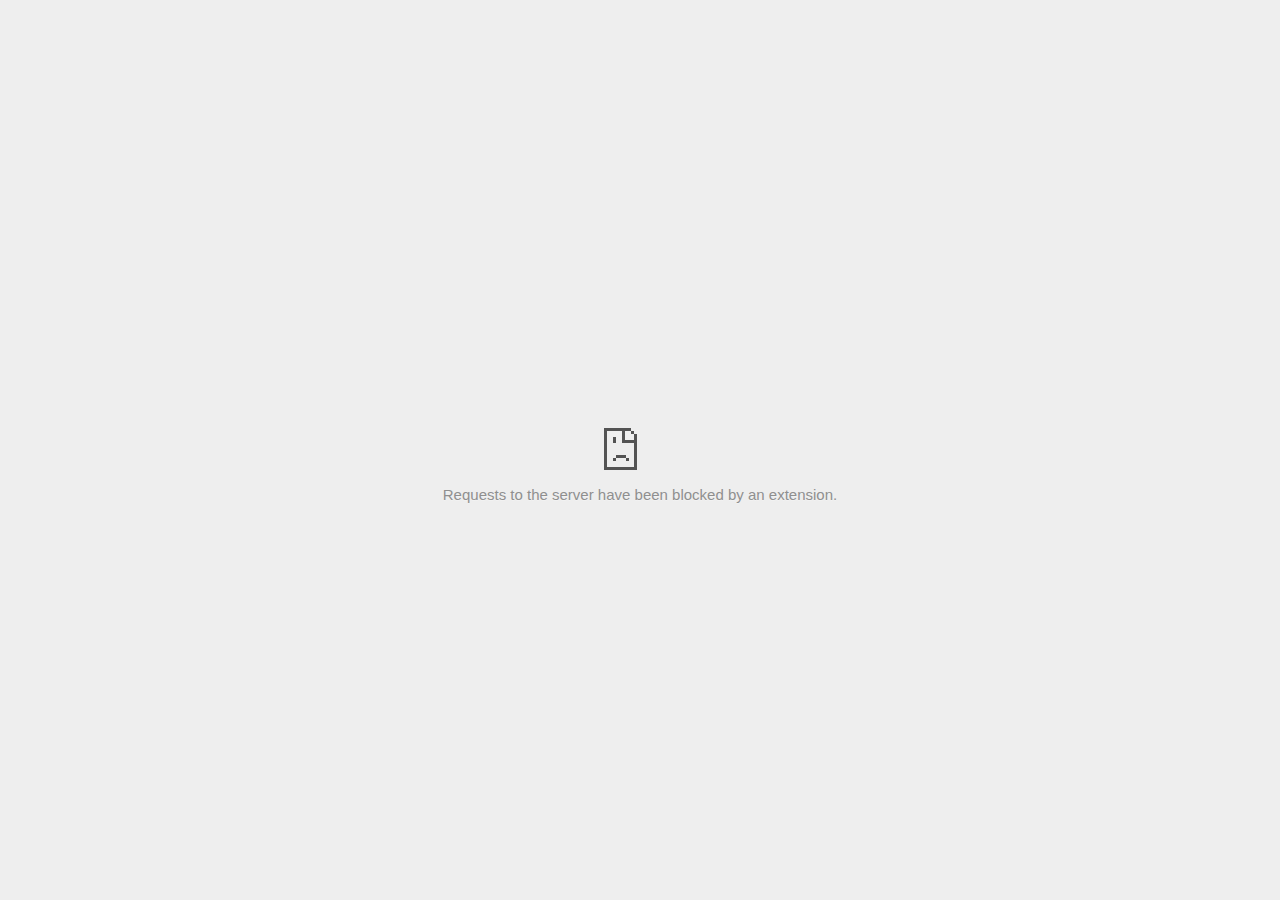
<file: iphone_files/activityi.html>
<!DOCTYPE html>
<!-- saved from url=(0028)data:text/html,chromewebdata -->
<html i18n-values="dir:textdirection;lang:language" subframe="" dir="ltr" lang="en" i18n-processed=""><head><meta http-equiv="Content-Type" content="text/html; charset=UTF-8">
  
  <meta name="viewport" content="width=device-width, initial-scale=1.0,
                                 maximum-scale=1.0, user-scalable=no">
  <title i18n-content="title">5879915.fls.doubleclick.net</title>
  <style>/* Copyright 2014 The Chromium Authors. All rights reserved.
   Use of this source code is governed by a BSD-style license that can be
   found in the LICENSE file. */

a {
  color: #585858;
}

.bad-clock .icon {
  background-image: -webkit-image-set(
      url([data-uri]) 1x,
      url([data-uri]) 2x);
}

body {
  background-color: #f7f7f7;
  color: #646464;
}

body.safe-browsing {
  background-color: rgb(206, 52, 38);
  color: white;
}

button {
  -webkit-user-select: none;
  background: rgb(66, 133, 244);
  border: 0;
  border-radius: 2px;
  box-sizing: border-box;
  color: #fff;
  cursor: pointer;
  float: right;
  font-size: .875em;
  margin: 0;
  padding: 10px 24px;
  transition: box-shadow 200ms cubic-bezier(0.4, 0, 0.2, 1);
}

[dir='rtl'] button {
  float: left;
}

button:active {
  background: rgb(50, 102, 213);
  outline: 0;
}

button:hover {
  box-shadow: 0 1px 3px rgba(0, 0, 0, .50);
}

#debugging {
  display: inline;
  overflow: auto;
}

.debugging-content {
  line-height: 1em;
  margin-bottom: 0;
  margin-top: 1em;
}

.debugging-title {
  font-weight: bold;
}

#details {
  color: #696969;
  margin: 45px 0 50px;
}

#details p:not(:first-of-type) {
  margin-top: 20px;
}

#details-button {
  background: inherit;
  border: 0;
  float: none;
  margin: 0;
  padding: 10px 0;
  text-transform: uppercase;
}

#details-button:hover {
  box-shadow: inherit;
  text-decoration: underline;
}

.error-code {
  color: #696969;
  display: inline;
  font-size: .86667em;
  margin-top: 15px;
  opacity: .5;
  text-transform: uppercase;
}

#error-debugging-info {
  font-size: 0.8em;
}

h1 {
  color: #333;
  font-size: 1.6em;
  font-weight: normal;
  line-height: 1.25em;
  margin-bottom: 16px;
}

h2 {
  font-size: 1.2em;
  font-weight: normal;
}

.hidden {
  display: none;
}

html {
  -webkit-text-size-adjust: 100%;
  font-size: 125%;
}

.icon {
  background-repeat: no-repeat;
  background-size: 100%;
  height: 72px;
  margin: 0 0 40px;
  width: 72px;
}

input[type=checkbox] {
  opacity: 0;
}

input[type=checkbox]:focus ~ .checkbox {
  outline: -webkit-focus-ring-color auto 5px;
}

.interstitial-wrapper {
  box-sizing: border-box;
  font-size: 1em;
  line-height: 1.6em;
  margin: 100px auto 0;
  max-width: 600px;
  width: 100%;
}

#main-message > p {
  display: inline;
}

#extended-reporting-opt-in {
  font-size: .875em;
  margin-top: 39px;
}

#extended-reporting-opt-in label {
  position: relative;
}

.nav-wrapper {
  margin-top: 51px;
}

.nav-wrapper::after {
  clear: both;
  content: '';
  display: table;
  width: 100%;
}

.safe-browsing :-webkit-any(
    a, #details, #details-button, h1, h2, p, .small-link) {
  color: white;
}

.safe-browsing button {
  background-color: rgba(255, 255, 255, .15);
}

.safe-browsing button:active {
  background-color: rgba(255, 255, 255, .25);
}

.safe-browsing button:hover {
  box-shadow: 0 2px 3px rgba(0, 0, 0, .5);
}

.safe-browsing .error-code {
  display: none;
}

.safe-browsing .new-icons {
  background-image: -webkit-image-set(
      url([data-uri]) 1x,
      url([data-uri]) 2x);
}

.safe-browsing .old-icons {
  background-image: -webkit-image-set(
      url([data-uri]) 1x,
      url([data-uri]) 2x);
}

.small-link {
  color: #696969;
  font-size: .875em;
}

.ssl .new-icons {
  background-image: -webkit-image-set(
      url([data-uri]) 1x,
      url([data-uri]) 2x);
}

.ssl .old-icons {
  background-image: -webkit-image-set(
      url([data-uri]) 1x,
      url([data-uri]) 2x);
}

.captive-portal .icon {
  background-image: -webkit-image-set(
      url([data-uri]) 1x,
      url([data-uri]) 2x);
}

.checkbox {
  background: transparent;
  border: 1px solid white;
  border-radius: 2px;
  display: block;
  height: 14px;
  left: 0;
  position: absolute;
  right: 0;
  top: -1px;
  width: 14px;
}

.checkbox::before {
  background: transparent;
  border: 2px solid white;
  border-right-width: 0;
  border-top-width: 0;
  content: '';
  height: 4px;
  left: 2px;
  opacity: 0;
  position: absolute;
  top: 3px;
  transform: rotate(-45deg);
  width: 9px;
}

.ssl-opt-in .checkbox {
  border-color: #696969;
}

.ssl-opt-in .checkbox::before {
  border-color: #696969;
}

input[type=checkbox]:checked ~ .checkbox::before {
  opacity: 1;
}

@media (max-width: 700px) {
  .interstitial-wrapper {
    padding: 0 10%;
  }

  #error-debugging-info {
    overflow: auto;
  }
}

@media (max-height: 600px) {
  .error-code {
    margin-top: 10px;
  }
}

@media (max-width: 420px) {
  button,
  [dir='rtl'] button,
  .small-link {
    float: none;
    font-size: .825em;
    font-weight: 400;
    margin: 0;
    text-transform: uppercase;
    width: 100%;
  }

  #details {
    margin: 20px 0 20px 0;
  }

  #details p:not(:first-of-type) {
    margin-top: 10px;
  }

  #details-button {
    display: block;
    margin-top: 20px;
    text-align: center;
    width: 100%;
  }

  .interstitial-wrapper {
    padding: 0 5%;
  }

  #extended-reporting-opt-in {
    margin-top: 24px;
  }

  .nav-wrapper {
    margin-top: 30px;
  }
}

/**
 * Mobile specific styling.
 * Navigation buttons are anchored to the bottom of the screen.
 * Details message replaces the top content in its own scrollable area.
 */

@media (max-width: 420px) and (max-height: 736px) and (orientation: portrait) {
  #details-button {
    border: 0;
    margin: 8px 0 0;
  }

  .secondary-button {
    -webkit-margin-end: 0;
    margin-top: 16px;
  }
}

/* Fixed nav. */
@media (min-width: 240px) and (max-width: 420px) and
       (min-height: 401px) and (max-height: 736px) and (orientation:portrait),
       (min-width: 421px) and (max-width: 736px) and (min-height: 240px) and
       (max-height: 420px) and (orientation:landscape) {
  body .nav-wrapper {
    background: #f7f7f7;
    bottom: 0;
    box-shadow: 0 -22px 40px rgb(247, 247, 247);
    left: 0;
    margin: 0;
    max-width: 736px;
    padding-left: 24px;
    padding-right: 24px;
    position: fixed;
    z-index: 1;
  }

  body.safe-browsing .nav-wrapper {
    background: rgb(206, 52, 38);
    box-shadow: 0 -22px 40px rgb(206, 52, 38);
  }

  .interstitial-wrapper {
    max-width: 736px;
  }

  #details,
  #main-content {
    padding-bottom: 40px;
  }
}

@media (max-width: 420px) and (max-height: 736px) and (orientation: portrait),
       (max-width: 736px) and (max-height: 420px) and (orientation: landscape) {
  body {
    margin: 0 auto;
  }

  button,
  [dir='rtl'] button,
  button.small-link {
    font-family: Roboto-Regular,Helvetica;
    font-size: .933em;
    font-weight: 600;
    margin: 6px 0;
    text-transform: uppercase;
  }

  .nav-wrapper {
    box-sizing: border-box;
    padding-bottom: 8px;
    width: 100%;
  }

  .error-code {
    margin-top: 0;
  }

  #details {
    box-sizing: border-box;
    height: auto;
    margin: 0;
    opacity: 1;
    transition: opacity 250ms cubic-bezier(0.4, 0, 0.2, 1);
  }

  #details.hidden,
  #main-content.hidden {
    display: block;
    height: 0;
    opacity: 0;
    overflow: hidden;
    transition: none;
  }

  #details-button {
    padding-bottom: 16px;
    padding-top: 16px;
  }

  h1 {
    font-size: 1.5em;
    margin-bottom: 8px;
  }

  .icon {
    margin-bottom: 12px;
  }

  .interstitial-wrapper {
    box-sizing: border-box;
    margin: 24px auto 12px;
    padding: 0 24px;
    position: relative;
  }

  .interstitial-wrapper p {
    font-size: .95em;
    line-height: 1.61em;
    margin-top: 8px;
  }

  #main-content {
    margin: 0;
    transition: opacity 100ms cubic-bezier(0.4, 0, 0.2, 1);
  }

  .small-link {
    border: 0;
  }

  .suggested-left > #control-buttons,
  .suggested-right > #control-buttons {
    float: none;
    margin: 0;
  }
}

@media (min-height: 400px) and (orientation:portrait) {
  .interstitial-wrapper {
    margin-bottom: 145px;
  }
}

@media (min-height: 299px) and (orientation:portrait) {
  .nav-wrapper {
    padding-bottom: 16px;
  }
}

@media (min-height: 405px) and (max-height: 736px) and
       (max-width: 420px) and (orientation:portrait) {
  .icon {
    margin-bottom: 24px;
  }

  .interstitial-wrapper {
    margin-top: 64px;
  }
}

@media (min-height: 480px) and (max-width: 420px) and
       (max-height: 736px) and (orientation: portrait),
       (min-height: 338px) and (max-height: 420px) and (max-width: 736px) and
       (orientation: landscape) {
  .icon {
    margin-bottom: 24px;
  }

  .nav-wrapper {
    padding-bottom: 24px;
  }
}

@media (min-height: 500px) and (max-width: 414px) and (orientation: portrait) {
  .interstitial-wrapper {
    margin-top: 96px;
  }
}

/* Phablet sizing */
@media (min-width: 375px) and (min-height: 641px) and (max-height: 736px) and
       (max-width: 414px) and (orientation: portrait) {
  button,
  [dir='rtl'] button,
  .small-link {
    font-size: 1em;
    padding-bottom: 12px;
    padding-top: 12px;
  }

  body:not(.offline) .icon {
    height: 80px;
    width: 80px;
  }

  #details-button {
    margin-top: 28px;
  }

  h1 {
    font-size: 1.7em;
  }

  .icon {
    margin-bottom: 28px;
  }

  .interstitial-wrapper {
    padding: 28px;
  }

  .interstitial-wrapper p {
    font-size: 1.05em;
  }

  .nav-wrapper {
    padding: 28px;
  }
}

@media (min-width: 420px) and (max-width: 736px) and
       (min-height: 240px) and (max-height: 298px) and
       (orientation:landscape) {
  body:not(.offline) .icon {
    height: 50px;
    width: 50px;
  }

  .icon {
    padding-top: 0;
  }

  .interstitial-wrapper {
    margin-top: 16px;
  }

  .nav-wrapper {
    padding: 0 24px 8px;
  }
}

@media (min-width: 420px) and (max-width: 736px) and
       (min-height: 240px) and (max-height: 420px) and
       (orientation:landscape) {
  #details-button {
    margin: 0;
  }

  .interstitial-wrapper {
    margin-bottom: 70px;
  }

  .nav-wrapper {
    margin-top: 0;
  }

  #extended-reporting-opt-in {
    margin-top: 0;
  }
}

/* Phablet landscape */
@media (min-width: 680px) and (max-height: 414px) {
  .interstitial-wrapper {
    margin: 24px auto;
  }

  .nav-wrapper {
    margin: 16px auto 0;
  }
}

@media (max-height: 240px) and (orientation: landscape),
       (max-height: 480px) and (orientation: portrait),
       (max-width: 419px) and (max-height: 323px) {
  body:not(.offline) .icon {
    height: 56px;
    width: 56px;
  }

  .icon {
    margin-bottom: 16px;
  }
}

/* Small mobile screens. No fixed nav. */
@media (max-height: 400px) and (orientation: portrait),
       (max-height: 239px) and (orientation: landscape),
       (max-width: 419px) and (max-height: 399px) {
  .interstitial-wrapper {
    display: flex;
    flex-direction: column;
    margin-bottom: 0;
  }

  #details {
    flex: 1 1 auto;
    order: 0;
  }

  #main-content {
    flex: 1 1 auto;
    order: 0;
  }

  .nav-wrapper {
    flex: 0 1 auto;
    margin-top: 8px;
    order: 1;
    padding-left: 0;
    padding-right: 0;
    position: relative;
    width: 100%;
  }
}

@media (max-width: 239px) and (orientation: portrait) {
  .nav-wrapper {
    padding-left: 0;
    padding-right: 0;
  }
}
</style>
  <style>/* Copyright 2013 The Chromium Authors. All rights reserved.
 * Use of this source code is governed by a BSD-style license that can be
 * found in the LICENSE file. */

/* Don't use the main frame div when the error is in a subframe. */
html[subframe] #main-frame-error {
  display: none;
}

/* Don't use the subframe error div when the error is in a main frame. */
html:not([subframe]) #sub-frame-error {
  display: none;
}

#diagnose-button {
  -webkit-margin-start: 0;
  float: none;
  margin-bottom: 10px;
  margin-top: 20px;
}

h1 {
  margin-top: 0;
  word-wrap: break-word;
}

h1 span {
  font-weight: 500;
}

h2 {
  color: #666;
  font-size: 1.2em;
  font-weight: normal;
  margin: 10px 0;
}

a {
  color: rgb(17, 85, 204);
  text-decoration: none;
}

.icon {
  -webkit-user-select: none;
  display: inline-block;
}

.icon-generic {
  /**
   * Can't access chrome://theme/IDR_ERROR_NETWORK_GENERIC from an untrusted
   * renderer process, so embed the resource manually.
   */
  content: -webkit-image-set(
      url([data-uri]) 1x,
      url([data-uri]) 2x);
}

.icon-offline {
  content: -webkit-image-set(
      url([data-uri]) 1x,
      url([data-uri]) 2x);
  position: relative;
}

.icon-disabled {
  content: -webkit-image-set(
      url([data-uri]) 1x,
      url([data-uri]) 2x);
  width: 112px;
}

.error-code {
  display: block;
  font-size: .8em;
}

#content-top {
  margin: 20px;
}

#help-box-inner {
  background-color: #f9f9f9;
  border-top: 1px solid #EEE;
  color: #444;
  padding: 20px;
  text-align: start;
}

.hidden {
  display: none;
}

#suggestion {
  margin-top: 15px;
}

#suggestions-list p {
  -webkit-margin-after: 0;
}

#suggestions-list ul {
  margin-top: 0;
}

.single-suggestion {
  list-style-type: none;
  padding-left: 0;
}

#short-suggestion {
  margin-top: 5px;
}

#sub-frame-error-details {

  color: #8F8F8F;
/* Not done on mobile for performance reasons. */
  text-shadow: 0 1px 0 rgba(255,255,255,0.3);
}

[jscontent=hostName],
[jscontent=failedUrl] {
  overflow-wrap: break-word;
}

#search-container {
  /* Prevents a space between controls. */
  display: flex;
  margin-top: 20px;
}

#search-box {
  border: 1px solid #cdcdcd;
  flex-grow: 1;
  font-size: 1em;
  height: 26px;
  margin-right: 0;
  padding: 1px 9px;
}

#search-box:focus {
  border: 1px solid rgb(93, 154, 255);
  outline: none;
}

#search-button {
  border: none;
  border-bottom-left-radius: 0;
  border-top-left-radius: 0;
  box-shadow: none;
  display: flex;
  height: 30px;
  margin: 0;
  padding: 0;
  width: 60px;
}

#search-image {
  content:
      -webkit-image-set(
          url([data-uri]) 1x,
          url([data-uri]) 2x);
  margin: auto;
}

.secondary-button {
  -webkit-margin-end: 16px;
  background: #d9d9d9;
  color: #696969;
}

.snackbar {
  background: #323232;
  border-radius: 2px;
  bottom: 24px;
  box-sizing: border-box;
  color: #fff;
  font-size: .87em;
  left: 24px;
  max-width: 568px;
  min-width: 288px;
  opacity: 0;
  padding: 16px 24px 12px;
  position: fixed;
  transform: translateY(90px);
  will-change: opacity, transform;
  z-index: 999;
}

.snackbar-show {
  -webkit-animation:
    show-snackbar .25s cubic-bezier(0.0, 0.0, 0.2, 1) forwards,
    hide-snackbar .25s cubic-bezier(0.4, 0.0, 1, 1) forwards 5s;
}

@-webkit-keyframes show-snackbar {
  100% {
    opacity: 1;
    transform: translateY(0);
  }
}

@-webkit-keyframes hide-snackbar {
  0% {
    opacity: 1;
    transform: translateY(0);
  }
  100% {
    opacity: 0;
    transform: translateY(90px);
  }
}

.suggestions {
  margin-top: 18px;
}

.suggestion-header {
  font-weight: bold;
  margin-bottom: 4px;
}

.suggestion-body {
  color: #777;
}

/* Increase line height at higher resolutions. */
@media (min-width: 641px) and (min-height: 641px) {
  #help-box-inner {
    line-height: 18px;
  }
}

/* Decrease padding at low sizes. */
@media (max-width: 640px), (max-height: 640px) {
  h1 {
    margin: 0 0 15px;
  }
  #content-top {
    margin: 15px;
  }
  #help-box-inner {
    padding: 20px;
  }
  .suggestions {
    margin-top: 10px;
  }
  .suggestion-header {
    margin-bottom: 0;
  }
}

/* Don't allow overflow when in a subframe. */
html[subframe] body {
  overflow: hidden;
}

#sub-frame-error {
  -webkit-align-items: center;
  background-color: #DDD;
  display: -webkit-flex;
  -webkit-flex-flow: column;
  height: 100%;
  -webkit-justify-content: center;
  left: 0;
  position: absolute;
  text-align: center;
  top: 0;
  transition: background-color .2s ease-in-out;
  width: 100%;
}

#sub-frame-error:hover {
  background-color: #EEE;
}

#sub-frame-error .icon-generic {
  margin: 0 0 16px;
}

#sub-frame-error-details {
  margin: 0 10px;
  text-align: center;
  visibility: hidden;
}

/* Show details only when hovering. */
#sub-frame-error:hover #sub-frame-error-details {
  visibility: visible;
}

/* If the iframe is too small, always hide the error code. */
/* TODO(mmenke): See if overflow: no-display works better, once supported. */
@media (max-width: 200px), (max-height: 95px) {
  #sub-frame-error-details {
    display: none;
  }
}

/* Adjust icon for small embedded frames in apps. */
@media (max-height: 100px) {
  #sub-frame-error .icon-generic {
    height: auto;
    margin: 0;
    padding-top: 0;
    width: 25px;
  }
}

/* details-button is special; it's a <button> element that looks like a link. */
#details-button {
  box-shadow: none;
  min-width: 0;
}

/* Styles for platform dependent separation of controls and details button. */
.suggested-left > #control-buttons,
.suggested-left #stale-load-button,
.suggested-right > #details-button {
  float: left;
}

.suggested-right > #control-buttons,
.suggested-right #stale-load-button,
.suggested-left > #details-button {
  float: right;
}

.suggested-left .secondary-button {
  -webkit-margin-end: 0px;
  -webkit-margin-start: 16px;
}

#details-button.singular {
  float: none;
}

#buttons::after {
  clear: both;
  content: '';
  display: block;
  width: 100%;
}

/* Offline page */
.offline {
  transition: -webkit-filter 1.5s cubic-bezier(0.65, 0.05, 0.36, 1),
              background-color 1.5s cubic-bezier(0.65, 0.05, 0.36, 1);
  will-change: -webkit-filter, background-color;
}

.offline #main-message > p {
  display: none;
}

.offline.inverted {
  -webkit-filter: invert(100%);
  background-color: #000;
}

.offline .interstitial-wrapper {
  color: #2b2b2b;
  font-size: 1em;
  line-height: 1.55;
  margin: 0 auto;
  max-width: 600px;
  padding-top: 100px;
  width: 100%;
}

.offline .runner-container {
  height: 150px;
  max-width: 600px;
  overflow: hidden;
  position: absolute;
  top: 35px;
  width: 44px;
}

.offline .runner-canvas {
  height: 150px;
  max-width: 600px;
  opacity: 1;
  overflow: hidden;
  position: absolute;
  top: 0;
  z-index: 2;
}

.offline .controller {
  background: rgba(247,247,247, .1);
  height: 100vh;
  left: 0;
  position: absolute;
  top: 0;
  width: 100vw;
  z-index: 1;
}

#offline-resources {
  display: none;
}

@media (max-width: 420px) {
  .suggested-left > #control-buttons,
  .suggested-right > #control-buttons {
    float: none;
  }

  .snackbar {
    left: 0;
    bottom: 0;
    width: 100%;
    border-radius: 0;
  }
}

@media (max-height: 350px) {
  h1 {
    margin: 0 0 15px;
  }

  .icon-offline {
    margin: 0 0 10px;
  }

  .interstitial-wrapper {
    margin-top: 5%;
  }

  .nav-wrapper {
    margin-top: 30px;
  }
}

@media (min-width: 600px) and (max-width: 736px) and (orientation: landscape) {
  .offline .interstitial-wrapper {
    margin-left: 0;
    margin-right: 0;
  }
}

@media (min-width: 420px) and (max-width: 736px) and
       (min-height: 240px) and (max-height: 420px) and
       (orientation:landscape) {
  .interstitial-wrapper {
    margin-bottom: 100px;
  }
}

@media (min-height: 240px) and (orientation: landscape) {
  .offline .interstitial-wrapper {
    margin-bottom: 90px;
  }

  .icon-offline {
    margin-bottom: 20px;
  }
}

@media (max-height: 320px) and (orientation: landscape) {
  .icon-offline {
    margin-bottom: 0;
  }

  .offline .runner-container {
    top: 10px;
  }
}

@media (max-width: 240px) {
  button {
    padding-left: 12px;
    padding-right: 12px;
  }

  .interstitial-wrapper {
    overflow: inherit;
    padding: 0 8px;
  }
}

@media (max-width: 120px) {
  button {
    width: auto;
  }
}
</style>
  <script>// Copyright 2015 The Chromium Authors. All rights reserved.
// Use of this source code is governed by a BSD-style license that can be
// found in the LICENSE file.

var mobileNav = false;

/**
 * For small screen mobile the navigation buttons are moved
 * below the advanced text.
 */
function onResize() {
  var helpOuterBox = document.querySelector('#details');
  var mainContent = document.querySelector('#main-content');
  var mediaQuery = '(min-width: 240px) and (max-width: 420px) and ' +
      '(max-height: 736px) and (min-height: 401px) and ' +
      '(orientation: portrait), (max-width: 736px) and ' +
      '(max-height: 420px) and (min-height: 240px) and ' +
      '(min-width: 421px) and (orientation: landscape)';

  var detailsHidden = helpOuterBox.classList.contains('hidden');
  var runnerContainer = document.querySelector('.runner-container');

  // Check for change in nav status.
  if (mobileNav != window.matchMedia(mediaQuery).matches) {
    mobileNav = !mobileNav;

    // Handle showing the top content / details sections according to state.
    if (mobileNav) {
      mainContent.classList.toggle('hidden', !detailsHidden);
      helpOuterBox.classList.toggle('hidden', detailsHidden);
      if (runnerContainer) {
        runnerContainer.classList.toggle('hidden', !detailsHidden);
      }
    } else if (!detailsHidden) {
      // Non mobile nav with visible details.
      mainContent.classList.remove('hidden');
      helpOuterBox.classList.remove('hidden');
      if (runnerContainer) {
        runnerContainer.classList.remove('hidden');
      }
    }
  }
}

function setupMobileNav() {
  window.addEventListener('resize', onResize);
  onResize();
}

document.addEventListener('DOMContentLoaded', setupMobileNav);
</script>
  <script>// Copyright 2013 The Chromium Authors. All rights reserved.
// Use of this source code is governed by a BSD-style license that can be
// found in the LICENSE file.

function toggleHelpBox() {
  var helpBoxOuter = document.getElementById('details');
  helpBoxOuter.classList.toggle('hidden');
  var detailsButton = document.getElementById('details-button');
  if (helpBoxOuter.classList.contains('hidden'))
    detailsButton.innerText = detailsButton.detailsText;
  else
    detailsButton.innerText = detailsButton.hideDetailsText;

  // Details appears over the main content on small screens.
  if (mobileNav) {
    document.getElementById('main-content').classList.toggle('hidden');
    var runnerContainer = document.querySelector('.runner-container');
    if (runnerContainer) {
      runnerContainer.classList.toggle('hidden');
    }
  }
}

function diagnoseErrors() {
if (window.errorPageController)
      errorPageController.diagnoseErrorsButtonClick();

}

// Subframes use a different layout but the same html file.  This is to make it
// easier to support platforms that load the error page via different
// mechanisms (Currently just iOS).
if (window.top.location != window.location)
  document.documentElement.setAttribute('subframe', '');

// Re-renders the error page using |strings| as the dictionary of values.
// Used by NetErrorTabHelper to update DNS error pages with probe results.
function updateForDnsProbe(strings) {
  var context = new JsEvalContext(strings);
  jstProcess(context, document.getElementById('t'));
}

// Given the classList property of an element, adds an icon class to the list
// and removes the previously-
function updateIconClass(classList, newClass) {
  var oldClass;

  if (classList.hasOwnProperty('last_icon_class')) {
    oldClass = classList['last_icon_class'];
    if (oldClass == newClass)
      return;
  }

  classList.add(newClass);
  if (oldClass !== undefined)
    classList.remove(oldClass);

  classList['last_icon_class'] = newClass;

  if (newClass == 'icon-offline') {
    document.body.classList.add('offline');
    new Runner('.interstitial-wrapper');
  } else {
    document.body.classList.add('neterror');
  }
}

// Does a search using |baseSearchUrl| and the text in the search box.
function search(baseSearchUrl) {
  var searchTextNode = document.getElementById('search-box');
  document.location = baseSearchUrl + searchTextNode.value;
  return false;
}

// Use to track clicks on elements generated by the navigation correction
// service.  If |trackingId| is negative, the element does not come from the
// correction service.
function trackClick(trackingId) {
  // This can't be done with XHRs because XHRs are cancelled on navigation
  // start, and because these are cross-site requests.
  if (trackingId >= 0 && errorPageController)
    errorPageController.trackClick(trackingId);
}

// Called when an <a> tag generated by the navigation correction service is
// clicked.  Separate function from trackClick so the resources don't have to
// be updated if new data is added to jstdata.
function linkClicked(jstdata) {
  trackClick(jstdata.trackingId);
}

// Implements button clicks.  This function is needed during the transition
// between implementing these in trunk chromium and implementing them in
// iOS.
function reloadButtonClick(url) {
  if (window.errorPageController) {
    errorPageController.reloadButtonClick();
  } else {
    location = url;
  }
}

function showSavedCopyButtonClick() {
  if (window.errorPageController) {
    errorPageController.showSavedCopyButtonClick();
  }
}

function showOfflinePagesButtonClick() {
  if (window.errorPageController) {
    errorPageController.showOfflinePagesButtonClick();
  }
}

function detailsButtonClick() {
  if (window.errorPageController)
    errorPageController.detailsButtonClick();
}

/**
 * Replace the reload button with the Google cached copy suggestion.
 */
function setUpCachedButton(buttonStrings) {
  var reloadButton = document.getElementById('reload-button');

  reloadButton.textContent = buttonStrings.msg;
  var url = buttonStrings.cacheUrl;
  var trackingId = buttonStrings.trackingId;
  reloadButton.onclick = function(e) {
    e.preventDefault();
    trackClick(trackingId);
    if (window.errorPageController) {
      errorPageController.trackCachedCopyButtonClick();
    }
    location = url;
  };
  reloadButton.style.display = '';
  document.getElementById('control-buttons').hidden = false;
}

var primaryControlOnLeft = true;
primaryControlOnLeft = false;

function onDocumentLoad() {
  var controlButtonDiv = document.getElementById('control-buttons');
  var reloadButton = document.getElementById('reload-button');
  var detailsButton = document.getElementById('details-button');
  var showSavedCopyButton = document.getElementById('show-saved-copy-button');
  var showOfflinePagesButton =
      document.getElementById('show-offline-pages-button');

  var reloadButtonVisible = loadTimeData.valueExists('reloadButton') &&
      loadTimeData.getValue('reloadButton').msg;
  var showSavedCopyButtonVisible =
      loadTimeData.valueExists('showSavedCopyButton') &&
      loadTimeData.getValue('showSavedCopyButton').msg;
  var showOfflinePagesButtonVisible =
      loadTimeData.valueExists('showOfflinePagesButton') &&
      loadTimeData.getValue('showOfflinePagesButton').msg;

  var primaryButton, secondaryButton;
  if (showSavedCopyButton.primary) {
    primaryButton = showSavedCopyButton;
    secondaryButton = reloadButton;
  } else {
    primaryButton = reloadButton;
    secondaryButton = showSavedCopyButton;
  }

  // Sets up the proper button layout for the current platform.
  if (primaryControlOnLeft) {
    buttons.classList.add('suggested-left');
    controlButtonDiv.insertBefore(secondaryButton, primaryButton);
  } else {
    buttons.classList.add('suggested-right');
    controlButtonDiv.insertBefore(primaryButton, secondaryButton);
  }

  // Check for Google cached copy suggestion.
  if (loadTimeData.valueExists('cacheButton')) {
    setUpCachedButton(loadTimeData.getValue('cacheButton'));
  }

  if (reloadButton.style.display == 'none' &&
      showSavedCopyButton.style.display == 'none' &&
      showOfflinePagesButton.style.display == 'none') {
    detailsButton.classList.add('singular');
  }

  // Show control buttons.
  if (reloadButtonVisible || showSavedCopyButtonVisible ||
      showOfflinePagesButtonVisible) {
    controlButtonDiv.hidden = false;

    // Set the secondary button state in the cases of two call to actions.
    if ((reloadButtonVisible || showOfflinePagesButtonVisible) &&
        showSavedCopyButtonVisible) {
      secondaryButton.classList.add('secondary-button');
    }
  }
}

document.addEventListener('DOMContentLoaded', onDocumentLoad);
</script>
  <script>// Copyright (c) 2014 The Chromium Authors. All rights reserved.
// Use of this source code is governed by a BSD-style license that can be
// found in the LICENSE file.
(function() {
'use strict';
/**
 * T-Rex runner.
 * @param {string} outerContainerId Outer containing element id.
 * @param {Object} opt_config
 * @constructor
 * @export
 */
function Runner(outerContainerId, opt_config) {
  // Singleton
  if (Runner.instance_) {
    return Runner.instance_;
  }
  Runner.instance_ = this;

  this.outerContainerEl = document.querySelector(outerContainerId);
  this.containerEl = null;
  this.snackbarEl = null;
  this.detailsButton = this.outerContainerEl.querySelector('#details-button');

  this.config = opt_config || Runner.config;

  this.dimensions = Runner.defaultDimensions;

  this.canvas = null;
  this.canvasCtx = null;

  this.tRex = null;

  this.distanceMeter = null;
  this.distanceRan = 0;

  this.highestScore = 0;

  this.time = 0;
  this.runningTime = 0;
  this.msPerFrame = 1000 / FPS;
  this.currentSpeed = this.config.SPEED;

  this.obstacles = [];

  this.activated = false; // Whether the easter egg has been activated.
  this.playing = false; // Whether the game is currently in play state.
  this.crashed = false;
  this.paused = false;
  this.inverted = false;
  this.invertTimer = 0;
  this.resizeTimerId_ = null;

  this.playCount = 0;

  // Sound FX.
  this.audioBuffer = null;
  this.soundFx = {};

  // Global web audio context for playing sounds.
  this.audioContext = null;

  // Images.
  this.images = {};
  this.imagesLoaded = 0;

  if (this.isDisabled()) {
    this.setupDisabledRunner();
  } else {
    this.loadImages();
  }
}
window['Runner'] = Runner;


/**
 * Default game width.
 * @const
 */
var DEFAULT_WIDTH = 600;

/**
 * Frames per second.
 * @const
 */
var FPS = 60;

/** @const */
var IS_HIDPI = window.devicePixelRatio > 1;

/** @const */
var IS_IOS = window.navigator.userAgent.indexOf('CriOS') > -1 ||
    window.navigator.userAgent == 'UIWebViewForStaticFileContent';

/** @const */
var IS_MOBILE = window.navigator.userAgent.indexOf('Mobi') > -1 || IS_IOS;

/** @const */
var IS_TOUCH_ENABLED = 'ontouchstart' in window;

/**
 * Default game configuration.
 * @enum {number}
 */
Runner.config = {
  ACCELERATION: 0.001,
  BG_CLOUD_SPEED: 0.2,
  BOTTOM_PAD: 10,
  CLEAR_TIME: 3000,
  CLOUD_FREQUENCY: 0.5,
  GAMEOVER_CLEAR_TIME: 750,
  GAP_COEFFICIENT: 0.6,
  GRAVITY: 0.6,
  INITIAL_JUMP_VELOCITY: 12,
  INVERT_FADE_DURATION: 12000,
  INVERT_DISTANCE: 700,
  MAX_BLINK_COUNT: 3,
  MAX_CLOUDS: 6,
  MAX_OBSTACLE_LENGTH: 3,
  MAX_OBSTACLE_DUPLICATION: 2,
  MAX_SPEED: 13,
  MIN_JUMP_HEIGHT: 35,
  MOBILE_SPEED_COEFFICIENT: 1.2,
  RESOURCE_TEMPLATE_ID: 'audio-resources',
  SPEED: 6,
  SPEED_DROP_COEFFICIENT: 3
};


/**
 * Default dimensions.
 * @enum {string}
 */
Runner.defaultDimensions = {
  WIDTH: DEFAULT_WIDTH,
  HEIGHT: 150
};


/**
 * CSS class names.
 * @enum {string}
 */
Runner.classes = {
  CANVAS: 'runner-canvas',
  CONTAINER: 'runner-container',
  CRASHED: 'crashed',
  ICON: 'icon-offline',
  INVERTED: 'inverted',
  SNACKBAR: 'snackbar',
  SNACKBAR_SHOW: 'snackbar-show',
  TOUCH_CONTROLLER: 'controller'
};


/**
 * Sprite definition layout of the spritesheet.
 * @enum {Object}
 */
Runner.spriteDefinition = {
  LDPI: {
    CACTUS_LARGE: {x: 332, y: 2},
    CACTUS_SMALL: {x: 228, y: 2},
    CLOUD: {x: 86, y: 2},
    HORIZON: {x: 2, y: 54},
    MOON: {x: 484, y: 2},
    PTERODACTYL: {x: 134, y: 2},
    RESTART: {x: 2, y: 2},
    TEXT_SPRITE: {x: 655, y: 2},
    TREX: {x: 848, y: 2},
    STAR: {x: 645, y: 2}
  },
  HDPI: {
    CACTUS_LARGE: {x: 652, y: 2},
    CACTUS_SMALL: {x: 446, y: 2},
    CLOUD: {x: 166, y: 2},
    HORIZON: {x: 2, y: 104},
    MOON: {x: 954, y: 2},
    PTERODACTYL: {x: 260, y: 2},
    RESTART: {x: 2, y: 2},
    TEXT_SPRITE: {x: 1294, y: 2},
    TREX: {x: 1678, y: 2},
    STAR: {x: 1276, y: 2}
  }
};


/**
 * Sound FX. Reference to the ID of the audio tag on interstitial page.
 * @enum {string}
 */
Runner.sounds = {
  BUTTON_PRESS: 'offline-sound-press',
  HIT: 'offline-sound-hit',
  SCORE: 'offline-sound-reached'
};


/**
 * Key code mapping.
 * @enum {Object}
 */
Runner.keycodes = {
  JUMP: {'38': 1, '32': 1},  // Up, spacebar
  DUCK: {'40': 1},  // Down
  RESTART: {'13': 1}  // Enter
};


/**
 * Runner event names.
 * @enum {string}
 */
Runner.events = {
  ANIM_END: 'webkitAnimationEnd',
  CLICK: 'click',
  KEYDOWN: 'keydown',
  KEYUP: 'keyup',
  MOUSEDOWN: 'mousedown',
  MOUSEUP: 'mouseup',
  RESIZE: 'resize',
  TOUCHEND: 'touchend',
  TOUCHSTART: 'touchstart',
  VISIBILITY: 'visibilitychange',
  BLUR: 'blur',
  FOCUS: 'focus',
  LOAD: 'load'
};


Runner.prototype = {
  /**
   * Whether the easter egg has been disabled. CrOS enterprise enrolled devices.
   * @return {boolean}
   */
  isDisabled: function() {
    return loadTimeData && loadTimeData.valueExists('disabledEasterEgg');
  },

  /**
   * For disabled instances, set up a snackbar with the disabled message.
   */
  setupDisabledRunner: function() {
    this.containerEl = document.createElement('div');
    this.containerEl.className = Runner.classes.SNACKBAR;
    this.containerEl.textContent = loadTimeData.getValue('disabledEasterEgg');
    this.outerContainerEl.appendChild(this.containerEl);

    // Show notification when the activation key is pressed.
    document.addEventListener(Runner.events.KEYDOWN, function(e) {
      if (Runner.keycodes.JUMP[e.keyCode]) {
        this.containerEl.classList.add(Runner.classes.SNACKBAR_SHOW);
        document.querySelector('.icon').classList.add('icon-disabled');
      }
    }.bind(this));
  },

  /**
   * Setting individual settings for debugging.
   * @param {string} setting
   * @param {*} value
   */
  updateConfigSetting: function(setting, value) {
    if (setting in this.config && value != undefined) {
      this.config[setting] = value;

      switch (setting) {
        case 'GRAVITY':
        case 'MIN_JUMP_HEIGHT':
        case 'SPEED_DROP_COEFFICIENT':
          this.tRex.config[setting] = value;
          break;
        case 'INITIAL_JUMP_VELOCITY':
          this.tRex.setJumpVelocity(value);
          break;
        case 'SPEED':
          this.setSpeed(value);
          break;
      }
    }
  },

  /**
   * Cache the appropriate image sprite from the page and get the sprite sheet
   * definition.
   */
  loadImages: function() {
    if (IS_HIDPI) {
      Runner.imageSprite = document.getElementById('offline-resources-2x');
      this.spriteDef = Runner.spriteDefinition.HDPI;
    } else {
      Runner.imageSprite = document.getElementById('offline-resources-1x');
      this.spriteDef = Runner.spriteDefinition.LDPI;
    }

    if (Runner.imageSprite.complete) {
      this.init();
    } else {
      // If the images are not yet loaded, add a listener.
      Runner.imageSprite.addEventListener(Runner.events.LOAD,
          this.init.bind(this));
    }
  },

  /**
   * Load and decode base 64 encoded sounds.
   */
  loadSounds: function() {
    if (!IS_IOS) {
      this.audioContext = new AudioContext();

      var resourceTemplate =
          document.getElementById(this.config.RESOURCE_TEMPLATE_ID).content;

      for (var sound in Runner.sounds) {
        var soundSrc =
            resourceTemplate.getElementById(Runner.sounds[sound]).src;
        soundSrc = soundSrc.substr(soundSrc.indexOf(',') + 1);
        var buffer = decodeBase64ToArrayBuffer(soundSrc);

        // Async, so no guarantee of order in array.
        this.audioContext.decodeAudioData(buffer, function(index, audioData) {
            this.soundFx[index] = audioData;
          }.bind(this, sound));
      }
    }
  },

  /**
   * Sets the game speed. Adjust the speed accordingly if on a smaller screen.
   * @param {number} opt_speed
   */
  setSpeed: function(opt_speed) {
    var speed = opt_speed || this.currentSpeed;

    // Reduce the speed on smaller mobile screens.
    if (this.dimensions.WIDTH < DEFAULT_WIDTH) {
      var mobileSpeed = speed * this.dimensions.WIDTH / DEFAULT_WIDTH *
          this.config.MOBILE_SPEED_COEFFICIENT;
      this.currentSpeed = mobileSpeed > speed ? speed : mobileSpeed;
    } else if (opt_speed) {
      this.currentSpeed = opt_speed;
    }
  },

  /**
   * Game initialiser.
   */
  init: function() {
    // Hide the static icon.
    document.querySelector('.' + Runner.classes.ICON).style.visibility =
        'hidden';

    this.adjustDimensions();
    this.setSpeed();

    this.containerEl = document.createElement('div');
    this.containerEl.className = Runner.classes.CONTAINER;

    // Player canvas container.
    this.canvas = createCanvas(this.containerEl, this.dimensions.WIDTH,
        this.dimensions.HEIGHT, Runner.classes.PLAYER);

    this.canvasCtx = this.canvas.getContext('2d');
    this.canvasCtx.fillStyle = '#f7f7f7';
    this.canvasCtx.fill();
    Runner.updateCanvasScaling(this.canvas);

    // Horizon contains clouds, obstacles and the ground.
    this.horizon = new Horizon(this.canvas, this.spriteDef, this.dimensions,
        this.config.GAP_COEFFICIENT);

    // Distance meter
    this.distanceMeter = new DistanceMeter(this.canvas,
          this.spriteDef.TEXT_SPRITE, this.dimensions.WIDTH);

    // Draw t-rex
    this.tRex = new Trex(this.canvas, this.spriteDef.TREX);

    this.outerContainerEl.appendChild(this.containerEl);

    if (IS_MOBILE) {
      this.createTouchController();
    }

    this.startListening();
    this.update();

    window.addEventListener(Runner.events.RESIZE,
        this.debounceResize.bind(this));
  },

  /**
   * Create the touch controller. A div that covers whole screen.
   */
  createTouchController: function() {
    this.touchController = document.createElement('div');
    this.touchController.className = Runner.classes.TOUCH_CONTROLLER;
  },

  /**
   * Debounce the resize event.
   */
  debounceResize: function() {
    if (!this.resizeTimerId_) {
      this.resizeTimerId_ =
          setInterval(this.adjustDimensions.bind(this), 250);
    }
  },

  /**
   * Adjust game space dimensions on resize.
   */
  adjustDimensions: function() {
    clearInterval(this.resizeTimerId_);
    this.resizeTimerId_ = null;

    var boxStyles = window.getComputedStyle(this.outerContainerEl);
    var padding = Number(boxStyles.paddingLeft.substr(0,
        boxStyles.paddingLeft.length - 2));

    this.dimensions.WIDTH = this.outerContainerEl.offsetWidth - padding * 2;

    // Redraw the elements back onto the canvas.
    if (this.canvas) {
      this.canvas.width = this.dimensions.WIDTH;
      this.canvas.height = this.dimensions.HEIGHT;

      Runner.updateCanvasScaling(this.canvas);

      this.distanceMeter.calcXPos(this.dimensions.WIDTH);
      this.clearCanvas();
      this.horizon.update(0, 0, true);
      this.tRex.update(0);

      // Outer container and distance meter.
      if (this.playing || this.crashed || this.paused) {
        this.containerEl.style.width = this.dimensions.WIDTH + 'px';
        this.containerEl.style.height = this.dimensions.HEIGHT + 'px';
        this.distanceMeter.update(0, Math.ceil(this.distanceRan));
        this.stop();
      } else {
        this.tRex.draw(0, 0);
      }

      // Game over panel.
      if (this.crashed && this.gameOverPanel) {
        this.gameOverPanel.updateDimensions(this.dimensions.WIDTH);
        this.gameOverPanel.draw();
      }
    }
  },

  /**
   * Play the game intro.
   * Canvas container width expands out to the full width.
   */
  playIntro: function() {
    if (!this.activated && !this.crashed) {
      this.playingIntro = true;
      this.tRex.playingIntro = true;

      // CSS animation definition.
      var keyframes = '@-webkit-keyframes intro { ' +
            'from { width:' + Trex.config.WIDTH + 'px }' +
            'to { width: ' + this.dimensions.WIDTH + 'px }' +
          '}';
      document.styleSheets[0].insertRule(keyframes, 0);

      this.containerEl.addEventListener(Runner.events.ANIM_END,
          this.startGame.bind(this));

      this.containerEl.style.webkitAnimation = 'intro .4s ease-out 1 both';
      this.containerEl.style.width = this.dimensions.WIDTH + 'px';

      if (this.touchController) {
        this.outerContainerEl.appendChild(this.touchController);
      }
      this.playing = true;
      this.activated = true;
    } else if (this.crashed) {
      this.restart();
    }
  },


  /**
   * Update the game status to started.
   */
  startGame: function() {
    this.runningTime = 0;
    this.playingIntro = false;
    this.tRex.playingIntro = false;
    this.containerEl.style.webkitAnimation = '';
    this.playCount++;

    // Handle tabbing off the page. Pause the current game.
    document.addEventListener(Runner.events.VISIBILITY,
          this.onVisibilityChange.bind(this));

    window.addEventListener(Runner.events.BLUR,
          this.onVisibilityChange.bind(this));

    window.addEventListener(Runner.events.FOCUS,
          this.onVisibilityChange.bind(this));
  },

  clearCanvas: function() {
    this.canvasCtx.clearRect(0, 0, this.dimensions.WIDTH,
        this.dimensions.HEIGHT);
  },

  /**
   * Update the game frame and schedules the next one.
   */
  update: function() {
    this.updatePending = false;

    var now = getTimeStamp();
    var deltaTime = now - (this.time || now);
    this.time = now;

    if (this.playing) {
      this.clearCanvas();

      if (this.tRex.jumping) {
        this.tRex.updateJump(deltaTime);
      }

      this.runningTime += deltaTime;
      var hasObstacles = this.runningTime > this.config.CLEAR_TIME;

      // First jump triggers the intro.
      if (this.tRex.jumpCount == 1 && !this.playingIntro) {
        this.playIntro();
      }

      // The horizon doesn't move until the intro is over.
      if (this.playingIntro) {
        this.horizon.update(0, this.currentSpeed, hasObstacles);
      } else {
        deltaTime = !this.activated ? 0 : deltaTime;
        this.horizon.update(deltaTime, this.currentSpeed, hasObstacles,
            this.inverted);
      }

      // Check for collisions.
      var collision = hasObstacles &&
          checkForCollision(this.horizon.obstacles[0], this.tRex);

      if (!collision) {
        this.distanceRan += this.currentSpeed * deltaTime / this.msPerFrame;

        if (this.currentSpeed < this.config.MAX_SPEED) {
          this.currentSpeed += this.config.ACCELERATION;
        }
      } else {
        this.gameOver();
      }

      var playAchievementSound = this.distanceMeter.update(deltaTime,
          Math.ceil(this.distanceRan));

      if (playAchievementSound) {
        this.playSound(this.soundFx.SCORE);
      }

      // Night mode.
      if (this.invertTimer > this.config.INVERT_FADE_DURATION) {
        this.invertTimer = 0;
        this.invertTrigger = false;
        this.invert();
      } else if (this.invertTimer) {
        this.invertTimer += deltaTime;
      } else {
        var actualDistance =
            this.distanceMeter.getActualDistance(Math.ceil(this.distanceRan));

        if (actualDistance > 0) {
          this.invertTrigger = !(actualDistance %
              this.config.INVERT_DISTANCE);

          if (this.invertTrigger && this.invertTimer === 0) {
            this.invertTimer += deltaTime;
            this.invert();
          }
        }
      }
    }

    if (this.playing || (!this.activated &&
        this.tRex.blinkCount < Runner.config.MAX_BLINK_COUNT)) {
      this.tRex.update(deltaTime);
      this.scheduleNextUpdate();
    }
  },

  /**
   * Event handler.
   */
  handleEvent: function(e) {
    return (function(evtType, events) {
      switch (evtType) {
        case events.KEYDOWN:
        case events.TOUCHSTART:
        case events.MOUSEDOWN:
          this.onKeyDown(e);
          break;
        case events.KEYUP:
        case events.TOUCHEND:
        case events.MOUSEUP:
          this.onKeyUp(e);
          break;
      }
    }.bind(this))(e.type, Runner.events);
  },

  /**
   * Bind relevant key / mouse / touch listeners.
   */
  startListening: function() {
    // Keys.
    document.addEventListener(Runner.events.KEYDOWN, this);
    document.addEventListener(Runner.events.KEYUP, this);

    if (IS_MOBILE) {
      // Mobile only touch devices.
      this.touchController.addEventListener(Runner.events.TOUCHSTART, this);
      this.touchController.addEventListener(Runner.events.TOUCHEND, this);
      this.containerEl.addEventListener(Runner.events.TOUCHSTART, this);
    } else {
      // Mouse.
      document.addEventListener(Runner.events.MOUSEDOWN, this);
      document.addEventListener(Runner.events.MOUSEUP, this);
    }
  },

  /**
   * Remove all listeners.
   */
  stopListening: function() {
    document.removeEventListener(Runner.events.KEYDOWN, this);
    document.removeEventListener(Runner.events.KEYUP, this);

    if (IS_MOBILE) {
      this.touchController.removeEventListener(Runner.events.TOUCHSTART, this);
      this.touchController.removeEventListener(Runner.events.TOUCHEND, this);
      this.containerEl.removeEventListener(Runner.events.TOUCHSTART, this);
    } else {
      document.removeEventListener(Runner.events.MOUSEDOWN, this);
      document.removeEventListener(Runner.events.MOUSEUP, this);
    }
  },

  /**
   * Process keydown.
   * @param {Event} e
   */
  onKeyDown: function(e) {
    // Prevent native page scrolling whilst tapping on mobile.
    if (IS_MOBILE && this.playing) {
      e.preventDefault();
    }

    if (e.target != this.detailsButton) {
      if (!this.crashed && (Runner.keycodes.JUMP[e.keyCode] ||
           e.type == Runner.events.TOUCHSTART)) {
        if (!this.playing) {
          this.loadSounds();
          this.playing = true;
          this.update();
          if (window.errorPageController) {
            errorPageController.trackEasterEgg();
          }
        }
        //  Play sound effect and jump on starting the game for the first time.
        if (!this.tRex.jumping && !this.tRex.ducking) {
          this.playSound(this.soundFx.BUTTON_PRESS);
          this.tRex.startJump(this.currentSpeed);
        }
      }

      if (this.crashed && e.type == Runner.events.TOUCHSTART &&
          e.currentTarget == this.containerEl) {
        this.restart();
      }
    }

    if (this.playing && !this.crashed && Runner.keycodes.DUCK[e.keyCode]) {
      e.preventDefault();
      if (this.tRex.jumping) {
        // Speed drop, activated only when jump key is not pressed.
        this.tRex.setSpeedDrop();
      } else if (!this.tRex.jumping && !this.tRex.ducking) {
        // Duck.
        this.tRex.setDuck(true);
      }
    }
  },


  /**
   * Process key up.
   * @param {Event} e
   */
  onKeyUp: function(e) {
    var keyCode = String(e.keyCode);
    var isjumpKey = Runner.keycodes.JUMP[keyCode] ||
       e.type == Runner.events.TOUCHEND ||
       e.type == Runner.events.MOUSEDOWN;

    if (this.isRunning() && isjumpKey) {
      this.tRex.endJump();
    } else if (Runner.keycodes.DUCK[keyCode]) {
      this.tRex.speedDrop = false;
      this.tRex.setDuck(false);
    } else if (this.crashed) {
      // Check that enough time has elapsed before allowing jump key to restart.
      var deltaTime = getTimeStamp() - this.time;

      if (Runner.keycodes.RESTART[keyCode] || this.isLeftClickOnCanvas(e) ||
          (deltaTime >= this.config.GAMEOVER_CLEAR_TIME &&
          Runner.keycodes.JUMP[keyCode])) {
        this.restart();
      }
    } else if (this.paused && isjumpKey) {
      // Reset the jump state
      this.tRex.reset();
      this.play();
    }
  },

  /**
   * Returns whether the event was a left click on canvas.
   * On Windows right click is registered as a click.
   * @param {Event} e
   * @return {boolean}
   */
  isLeftClickOnCanvas: function(e) {
    return e.button != null && e.button < 2 &&
        e.type == Runner.events.MOUSEUP && e.target == this.canvas;
  },

  /**
   * RequestAnimationFrame wrapper.
   */
  scheduleNextUpdate: function() {
    if (!this.updatePending) {
      this.updatePending = true;
      this.raqId = requestAnimationFrame(this.update.bind(this));
    }
  },

  /**
   * Whether the game is running.
   * @return {boolean}
   */
  isRunning: function() {
    return !!this.raqId;
  },

  /**
   * Game over state.
   */
  gameOver: function() {
    this.playSound(this.soundFx.HIT);
    vibrate(200);

    this.stop();
    this.crashed = true;
    this.distanceMeter.acheivement = false;

    this.tRex.update(100, Trex.status.CRASHED);

    // Game over panel.
    if (!this.gameOverPanel) {
      this.gameOverPanel = new GameOverPanel(this.canvas,
          this.spriteDef.TEXT_SPRITE, this.spriteDef.RESTART,
          this.dimensions);
    } else {
      this.gameOverPanel.draw();
    }

    // Update the high score.
    if (this.distanceRan > this.highestScore) {
      this.highestScore = Math.ceil(this.distanceRan);
      this.distanceMeter.setHighScore(this.highestScore);
    }

    // Reset the time clock.
    this.time = getTimeStamp();
  },

  stop: function() {
    this.playing = false;
    this.paused = true;
    cancelAnimationFrame(this.raqId);
    this.raqId = 0;
  },

  play: function() {
    if (!this.crashed) {
      this.playing = true;
      this.paused = false;
      this.tRex.update(0, Trex.status.RUNNING);
      this.time = getTimeStamp();
      this.update();
    }
  },

  restart: function() {
    if (!this.raqId) {
      this.playCount++;
      this.runningTime = 0;
      this.playing = true;
      this.crashed = false;
      this.distanceRan = 0;
      this.setSpeed(this.config.SPEED);
      this.time = getTimeStamp();
      this.containerEl.classList.remove(Runner.classes.CRASHED);
      this.clearCanvas();
      this.distanceMeter.reset(this.highestScore);
      this.horizon.reset();
      this.tRex.reset();
      this.playSound(this.soundFx.BUTTON_PRESS);
      this.invert(true);
      this.update();
    }
  },

  /**
   * Pause the game if the tab is not in focus.
   */
  onVisibilityChange: function(e) {
    if (document.hidden || document.webkitHidden || e.type == 'blur' ||
      document.visibilityState != 'visible') {
      this.stop();
    } else if (!this.crashed) {
      this.tRex.reset();
      this.play();
    }
  },

  /**
   * Play a sound.
   * @param {SoundBuffer} soundBuffer
   */
  playSound: function(soundBuffer) {
    if (soundBuffer) {
      var sourceNode = this.audioContext.createBufferSource();
      sourceNode.buffer = soundBuffer;
      sourceNode.connect(this.audioContext.destination);
      sourceNode.start(0);
    }
  },

  /**
   * Inverts the current page / canvas colors.
   * @param {boolean} Whether to reset colors.
   */
  invert: function(reset) {
    if (reset) {
      document.body.classList.toggle(Runner.classes.INVERTED, false);
      this.invertTimer = 0;
      this.inverted = false;
    } else {
      this.inverted = document.body.classList.toggle(Runner.classes.INVERTED,
          this.invertTrigger);
    }
  }
};


/**
 * Updates the canvas size taking into
 * account the backing store pixel ratio and
 * the device pixel ratio.
 *
 * See article by Paul Lewis:
 * http://www.html5rocks.com/en/tutorials/canvas/hidpi/
 *
 * @param {HTMLCanvasElement} canvas
 * @param {number} opt_width
 * @param {number} opt_height
 * @return {boolean} Whether the canvas was scaled.
 */
Runner.updateCanvasScaling = function(canvas, opt_width, opt_height) {
  var context = canvas.getContext('2d');

  // Query the various pixel ratios
  var devicePixelRatio = Math.floor(window.devicePixelRatio) || 1;
  var backingStoreRatio = Math.floor(context.webkitBackingStorePixelRatio) || 1;
  var ratio = devicePixelRatio / backingStoreRatio;

  // Upscale the canvas if the two ratios don't match
  if (devicePixelRatio !== backingStoreRatio) {
    var oldWidth = opt_width || canvas.width;
    var oldHeight = opt_height || canvas.height;

    canvas.width = oldWidth * ratio;
    canvas.height = oldHeight * ratio;

    canvas.style.width = oldWidth + 'px';
    canvas.style.height = oldHeight + 'px';

    // Scale the context to counter the fact that we've manually scaled
    // our canvas element.
    context.scale(ratio, ratio);
    return true;
  } else if (devicePixelRatio == 1) {
    // Reset the canvas width / height. Fixes scaling bug when the page is
    // zoomed and the devicePixelRatio changes accordingly.
    canvas.style.width = canvas.width + 'px';
    canvas.style.height = canvas.height + 'px';
  }
  return false;
};


/**
 * Get random number.
 * @param {number} min
 * @param {number} max
 * @param {number}
 */
function getRandomNum(min, max) {
  return Math.floor(Math.random() * (max - min + 1)) + min;
}


/**
 * Vibrate on mobile devices.
 * @param {number} duration Duration of the vibration in milliseconds.
 */
function vibrate(duration) {
  if (IS_MOBILE && window.navigator.vibrate) {
    window.navigator.vibrate(duration);
  }
}


/**
 * Create canvas element.
 * @param {HTMLElement} container Element to append canvas to.
 * @param {number} width
 * @param {number} height
 * @param {string} opt_classname
 * @return {HTMLCanvasElement}
 */
function createCanvas(container, width, height, opt_classname) {
  var canvas = document.createElement('canvas');
  canvas.className = opt_classname ? Runner.classes.CANVAS + ' ' +
      opt_classname : Runner.classes.CANVAS;
  canvas.width = width;
  canvas.height = height;
  container.appendChild(canvas);

  return canvas;
}


/**
 * Decodes the base 64 audio to ArrayBuffer used by Web Audio.
 * @param {string} base64String
 */
function decodeBase64ToArrayBuffer(base64String) {
  var len = (base64String.length / 4) * 3;
  var str = atob(base64String);
  var arrayBuffer = new ArrayBuffer(len);
  var bytes = new Uint8Array(arrayBuffer);

  for (var i = 0; i < len; i++) {
    bytes[i] = str.charCodeAt(i);
  }
  return bytes.buffer;
}


/**
 * Return the current timestamp.
 * @return {number}
 */
function getTimeStamp() {
  return IS_IOS ? new Date().getTime() : performance.now();
}


//******************************************************************************


/**
 * Game over panel.
 * @param {!HTMLCanvasElement} canvas
 * @param {Object} textImgPos
 * @param {Object} restartImgPos
 * @param {!Object} dimensions Canvas dimensions.
 * @constructor
 */
function GameOverPanel(canvas, textImgPos, restartImgPos, dimensions) {
  this.canvas = canvas;
  this.canvasCtx = canvas.getContext('2d');
  this.canvasDimensions = dimensions;
  this.textImgPos = textImgPos;
  this.restartImgPos = restartImgPos;
  this.draw();
};


/**
 * Dimensions used in the panel.
 * @enum {number}
 */
GameOverPanel.dimensions = {
  TEXT_X: 0,
  TEXT_Y: 13,
  TEXT_WIDTH: 191,
  TEXT_HEIGHT: 11,
  RESTART_WIDTH: 36,
  RESTART_HEIGHT: 32
};


GameOverPanel.prototype = {
  /**
   * Update the panel dimensions.
   * @param {number} width New canvas width.
   * @param {number} opt_height Optional new canvas height.
   */
  updateDimensions: function(width, opt_height) {
    this.canvasDimensions.WIDTH = width;
    if (opt_height) {
      this.canvasDimensions.HEIGHT = opt_height;
    }
  },

  /**
   * Draw the panel.
   */
  draw: function() {
    var dimensions = GameOverPanel.dimensions;

    var centerX = this.canvasDimensions.WIDTH / 2;

    // Game over text.
    var textSourceX = dimensions.TEXT_X;
    var textSourceY = dimensions.TEXT_Y;
    var textSourceWidth = dimensions.TEXT_WIDTH;
    var textSourceHeight = dimensions.TEXT_HEIGHT;

    var textTargetX = Math.round(centerX - (dimensions.TEXT_WIDTH / 2));
    var textTargetY = Math.round((this.canvasDimensions.HEIGHT - 25) / 3);
    var textTargetWidth = dimensions.TEXT_WIDTH;
    var textTargetHeight = dimensions.TEXT_HEIGHT;

    var restartSourceWidth = dimensions.RESTART_WIDTH;
    var restartSourceHeight = dimensions.RESTART_HEIGHT;
    var restartTargetX = centerX - (dimensions.RESTART_WIDTH / 2);
    var restartTargetY = this.canvasDimensions.HEIGHT / 2;

    if (IS_HIDPI) {
      textSourceY *= 2;
      textSourceX *= 2;
      textSourceWidth *= 2;
      textSourceHeight *= 2;
      restartSourceWidth *= 2;
      restartSourceHeight *= 2;
    }

    textSourceX += this.textImgPos.x;
    textSourceY += this.textImgPos.y;

    // Game over text from sprite.
    this.canvasCtx.drawImage(Runner.imageSprite,
        textSourceX, textSourceY, textSourceWidth, textSourceHeight,
        textTargetX, textTargetY, textTargetWidth, textTargetHeight);

    // Restart button.
    this.canvasCtx.drawImage(Runner.imageSprite,
        this.restartImgPos.x, this.restartImgPos.y,
        restartSourceWidth, restartSourceHeight,
        restartTargetX, restartTargetY, dimensions.RESTART_WIDTH,
        dimensions.RESTART_HEIGHT);
  }
};


//******************************************************************************

/**
 * Check for a collision.
 * @param {!Obstacle} obstacle
 * @param {!Trex} tRex T-rex object.
 * @param {HTMLCanvasContext} opt_canvasCtx Optional canvas context for drawing
 *    collision boxes.
 * @return {Array<CollisionBox>}
 */
function checkForCollision(obstacle, tRex, opt_canvasCtx) {
  var obstacleBoxXPos = Runner.defaultDimensions.WIDTH + obstacle.xPos;

  // Adjustments are made to the bounding box as there is a 1 pixel white
  // border around the t-rex and obstacles.
  var tRexBox = new CollisionBox(
      tRex.xPos + 1,
      tRex.yPos + 1,
      tRex.config.WIDTH - 2,
      tRex.config.HEIGHT - 2);

  var obstacleBox = new CollisionBox(
      obstacle.xPos + 1,
      obstacle.yPos + 1,
      obstacle.typeConfig.width * obstacle.size - 2,
      obstacle.typeConfig.height - 2);

  // Debug outer box
  if (opt_canvasCtx) {
    drawCollisionBoxes(opt_canvasCtx, tRexBox, obstacleBox);
  }

  // Simple outer bounds check.
  if (boxCompare(tRexBox, obstacleBox)) {
    var collisionBoxes = obstacle.collisionBoxes;
    var tRexCollisionBoxes = tRex.ducking ?
        Trex.collisionBoxes.DUCKING : Trex.collisionBoxes.RUNNING;

    // Detailed axis aligned box check.
    for (var t = 0; t < tRexCollisionBoxes.length; t++) {
      for (var i = 0; i < collisionBoxes.length; i++) {
        // Adjust the box to actual positions.
        var adjTrexBox =
            createAdjustedCollisionBox(tRexCollisionBoxes[t], tRexBox);
        var adjObstacleBox =
            createAdjustedCollisionBox(collisionBoxes[i], obstacleBox);
        var crashed = boxCompare(adjTrexBox, adjObstacleBox);

        // Draw boxes for debug.
        if (opt_canvasCtx) {
          drawCollisionBoxes(opt_canvasCtx, adjTrexBox, adjObstacleBox);
        }

        if (crashed) {
          return [adjTrexBox, adjObstacleBox];
        }
      }
    }
  }
  return false;
};


/**
 * Adjust the collision box.
 * @param {!CollisionBox} box The original box.
 * @param {!CollisionBox} adjustment Adjustment box.
 * @return {CollisionBox} The adjusted collision box object.
 */
function createAdjustedCollisionBox(box, adjustment) {
  return new CollisionBox(
      box.x + adjustment.x,
      box.y + adjustment.y,
      box.width,
      box.height);
};


/**
 * Draw the collision boxes for debug.
 */
function drawCollisionBoxes(canvasCtx, tRexBox, obstacleBox) {
  canvasCtx.save();
  canvasCtx.strokeStyle = '#f00';
  canvasCtx.strokeRect(tRexBox.x, tRexBox.y, tRexBox.width, tRexBox.height);

  canvasCtx.strokeStyle = '#0f0';
  canvasCtx.strokeRect(obstacleBox.x, obstacleBox.y,
      obstacleBox.width, obstacleBox.height);
  canvasCtx.restore();
};


/**
 * Compare two collision boxes for a collision.
 * @param {CollisionBox} tRexBox
 * @param {CollisionBox} obstacleBox
 * @return {boolean} Whether the boxes intersected.
 */
function boxCompare(tRexBox, obstacleBox) {
  var crashed = false;
  var tRexBoxX = tRexBox.x;
  var tRexBoxY = tRexBox.y;

  var obstacleBoxX = obstacleBox.x;
  var obstacleBoxY = obstacleBox.y;

  // Axis-Aligned Bounding Box method.
  if (tRexBox.x < obstacleBoxX + obstacleBox.width &&
      tRexBox.x + tRexBox.width > obstacleBoxX &&
      tRexBox.y < obstacleBox.y + obstacleBox.height &&
      tRexBox.height + tRexBox.y > obstacleBox.y) {
    crashed = true;
  }

  return crashed;
};


//******************************************************************************

/**
 * Collision box object.
 * @param {number} x X position.
 * @param {number} y Y Position.
 * @param {number} w Width.
 * @param {number} h Height.
 */
function CollisionBox(x, y, w, h) {
  this.x = x;
  this.y = y;
  this.width = w;
  this.height = h;
};


//******************************************************************************

/**
 * Obstacle.
 * @param {HTMLCanvasCtx} canvasCtx
 * @param {Obstacle.type} type
 * @param {Object} spritePos Obstacle position in sprite.
 * @param {Object} dimensions
 * @param {number} gapCoefficient Mutipler in determining the gap.
 * @param {number} speed
 * @param {number} opt_xOffset
 */
function Obstacle(canvasCtx, type, spriteImgPos, dimensions,
    gapCoefficient, speed, opt_xOffset) {

  this.canvasCtx = canvasCtx;
  this.spritePos = spriteImgPos;
  this.typeConfig = type;
  this.gapCoefficient = gapCoefficient;
  this.size = getRandomNum(1, Obstacle.MAX_OBSTACLE_LENGTH);
  this.dimensions = dimensions;
  this.remove = false;
  this.xPos = dimensions.WIDTH + (opt_xOffset || 0);
  this.yPos = 0;
  this.width = 0;
  this.collisionBoxes = [];
  this.gap = 0;
  this.speedOffset = 0;

  // For animated obstacles.
  this.currentFrame = 0;
  this.timer = 0;

  this.init(speed);
};

/**
 * Coefficient for calculating the maximum gap.
 * @const
 */
Obstacle.MAX_GAP_COEFFICIENT = 1.5;

/**
 * Maximum obstacle grouping count.
 * @const
 */
Obstacle.MAX_OBSTACLE_LENGTH = 3,


Obstacle.prototype = {
  /**
   * Initialise the DOM for the obstacle.
   * @param {number} speed
   */
  init: function(speed) {
    this.cloneCollisionBoxes();

    // Only allow sizing if we're at the right speed.
    if (this.size > 1 && this.typeConfig.multipleSpeed > speed) {
      this.size = 1;
    }

    this.width = this.typeConfig.width * this.size;

    // Check if obstacle can be positioned at various heights.
    if (Array.isArray(this.typeConfig.yPos))  {
      var yPosConfig = IS_MOBILE ? this.typeConfig.yPosMobile :
          this.typeConfig.yPos;
      this.yPos = yPosConfig[getRandomNum(0, yPosConfig.length - 1)];
    } else {
      this.yPos = this.typeConfig.yPos;
    }

    this.draw();

    // Make collision box adjustments,
    // Central box is adjusted to the size as one box.
    //      ____        ______        ________
    //    _|   |-|    _|     |-|    _|       |-|
    //   | |<->| |   | |<--->| |   | |<----->| |
    //   | | 1 | |   | |  2  | |   | |   3   | |
    //   |_|___|_|   |_|_____|_|   |_|_______|_|
    //
    if (this.size > 1) {
      this.collisionBoxes[1].width = this.width - this.collisionBoxes[0].width -
          this.collisionBoxes[2].width;
      this.collisionBoxes[2].x = this.width - this.collisionBoxes[2].width;
    }

    // For obstacles that go at a different speed from the horizon.
    if (this.typeConfig.speedOffset) {
      this.speedOffset = Math.random() > 0.5 ? this.typeConfig.speedOffset :
          -this.typeConfig.speedOffset;
    }

    this.gap = this.getGap(this.gapCoefficient, speed);
  },

  /**
   * Draw and crop based on size.
   */
  draw: function() {
    var sourceWidth = this.typeConfig.width;
    var sourceHeight = this.typeConfig.height;

    if (IS_HIDPI) {
      sourceWidth = sourceWidth * 2;
      sourceHeight = sourceHeight * 2;
    }

    // X position in sprite.
    var sourceX = (sourceWidth * this.size) * (0.5 * (this.size - 1)) +
        this.spritePos.x;

    // Animation frames.
    if (this.currentFrame > 0) {
      sourceX += sourceWidth * this.currentFrame;
    }

    this.canvasCtx.drawImage(Runner.imageSprite,
      sourceX, this.spritePos.y,
      sourceWidth * this.size, sourceHeight,
      this.xPos, this.yPos,
      this.typeConfig.width * this.size, this.typeConfig.height);
  },

  /**
   * Obstacle frame update.
   * @param {number} deltaTime
   * @param {number} speed
   */
  update: function(deltaTime, speed) {
    if (!this.remove) {
      if (this.typeConfig.speedOffset) {
        speed += this.speedOffset;
      }
      this.xPos -= Math.floor((speed * FPS / 1000) * deltaTime);

      // Update frame
      if (this.typeConfig.numFrames) {
        this.timer += deltaTime;
        if (this.timer >= this.typeConfig.frameRate) {
          this.currentFrame =
              this.currentFrame == this.typeConfig.numFrames - 1 ?
              0 : this.currentFrame + 1;
          this.timer = 0;
        }
      }
      this.draw();

      if (!this.isVisible()) {
        this.remove = true;
      }
    }
  },

  /**
   * Calculate a random gap size.
   * - Minimum gap gets wider as speed increses
   * @param {number} gapCoefficient
   * @param {number} speed
   * @return {number} The gap size.
   */
  getGap: function(gapCoefficient, speed) {
    var minGap = Math.round(this.width * speed +
          this.typeConfig.minGap * gapCoefficient);
    var maxGap = Math.round(minGap * Obstacle.MAX_GAP_COEFFICIENT);
    return getRandomNum(minGap, maxGap);
  },

  /**
   * Check if obstacle is visible.
   * @return {boolean} Whether the obstacle is in the game area.
   */
  isVisible: function() {
    return this.xPos + this.width > 0;
  },

  /**
   * Make a copy of the collision boxes, since these will change based on
   * obstacle type and size.
   */
  cloneCollisionBoxes: function() {
    var collisionBoxes = this.typeConfig.collisionBoxes;

    for (var i = collisionBoxes.length - 1; i >= 0; i--) {
      this.collisionBoxes[i] = new CollisionBox(collisionBoxes[i].x,
          collisionBoxes[i].y, collisionBoxes[i].width,
          collisionBoxes[i].height);
    }
  }
};


/**
 * Obstacle definitions.
 * minGap: minimum pixel space betweeen obstacles.
 * multipleSpeed: Speed at which multiples are allowed.
 * speedOffset: speed faster / slower than the horizon.
 * minSpeed: Minimum speed which the obstacle can make an appearance.
 */
Obstacle.types = [
  {
    type: 'CACTUS_SMALL',
    width: 17,
    height: 35,
    yPos: 105,
    multipleSpeed: 4,
    minGap: 120,
    minSpeed: 0,
    collisionBoxes: [
      new CollisionBox(0, 7, 5, 27),
      new CollisionBox(4, 0, 6, 34),
      new CollisionBox(10, 4, 7, 14)
    ]
  },
  {
    type: 'CACTUS_LARGE',
    width: 25,
    height: 50,
    yPos: 90,
    multipleSpeed: 7,
    minGap: 120,
    minSpeed: 0,
    collisionBoxes: [
      new CollisionBox(0, 12, 7, 38),
      new CollisionBox(8, 0, 7, 49),
      new CollisionBox(13, 10, 10, 38)
    ]
  },
  {
    type: 'PTERODACTYL',
    width: 46,
    height: 40,
    yPos: [ 100, 75, 50 ], // Variable height.
    yPosMobile: [ 100, 50 ], // Variable height mobile.
    multipleSpeed: 999,
    minSpeed: 8.5,
    minGap: 150,
    collisionBoxes: [
      new CollisionBox(15, 15, 16, 5),
      new CollisionBox(18, 21, 24, 6),
      new CollisionBox(2, 14, 4, 3),
      new CollisionBox(6, 10, 4, 7),
      new CollisionBox(10, 8, 6, 9)
    ],
    numFrames: 2,
    frameRate: 1000/6,
    speedOffset: .8
  }
];


//******************************************************************************
/**
 * T-rex game character.
 * @param {HTMLCanvas} canvas
 * @param {Object} spritePos Positioning within image sprite.
 * @constructor
 */
function Trex(canvas, spritePos) {
  this.canvas = canvas;
  this.canvasCtx = canvas.getContext('2d');
  this.spritePos = spritePos;
  this.xPos = 0;
  this.yPos = 0;
  // Position when on the ground.
  this.groundYPos = 0;
  this.currentFrame = 0;
  this.currentAnimFrames = [];
  this.blinkDelay = 0;
  this.blinkCount = 0;
  this.animStartTime = 0;
  this.timer = 0;
  this.msPerFrame = 1000 / FPS;
  this.config = Trex.config;
  // Current status.
  this.status = Trex.status.WAITING;

  this.jumping = false;
  this.ducking = false;
  this.jumpVelocity = 0;
  this.reachedMinHeight = false;
  this.speedDrop = false;
  this.jumpCount = 0;
  this.jumpspotX = 0;

  this.init();
};


/**
 * T-rex player config.
 * @enum {number}
 */
Trex.config = {
  DROP_VELOCITY: -5,
  GRAVITY: 0.6,
  HEIGHT: 47,
  HEIGHT_DUCK: 25,
  INIITAL_JUMP_VELOCITY: -10,
  INTRO_DURATION: 1500,
  MAX_JUMP_HEIGHT: 30,
  MIN_JUMP_HEIGHT: 30,
  SPEED_DROP_COEFFICIENT: 3,
  SPRITE_WIDTH: 262,
  START_X_POS: 50,
  WIDTH: 44,
  WIDTH_DUCK: 59
};


/**
 * Used in collision detection.
 * @type {Array<CollisionBox>}
 */
Trex.collisionBoxes = {
  DUCKING: [
    new CollisionBox(1, 18, 55, 25)
  ],
  RUNNING: [
    new CollisionBox(22, 0, 17, 16),
    new CollisionBox(1, 18, 30, 9),
    new CollisionBox(10, 35, 14, 8),
    new CollisionBox(1, 24, 29, 5),
    new CollisionBox(5, 30, 21, 4),
    new CollisionBox(9, 34, 15, 4)
  ]
};


/**
 * Animation states.
 * @enum {string}
 */
Trex.status = {
  CRASHED: 'CRASHED',
  DUCKING: 'DUCKING',
  JUMPING: 'JUMPING',
  RUNNING: 'RUNNING',
  WAITING: 'WAITING'
};

/**
 * Blinking coefficient.
 * @const
 */
Trex.BLINK_TIMING = 7000;


/**
 * Animation config for different states.
 * @enum {Object}
 */
Trex.animFrames = {
  WAITING: {
    frames: [44, 0],
    msPerFrame: 1000 / 3
  },
  RUNNING: {
    frames: [88, 132],
    msPerFrame: 1000 / 12
  },
  CRASHED: {
    frames: [220],
    msPerFrame: 1000 / 60
  },
  JUMPING: {
    frames: [0],
    msPerFrame: 1000 / 60
  },
  DUCKING: {
    frames: [262, 321],
    msPerFrame: 1000 / 8
  }
};


Trex.prototype = {
  /**
   * T-rex player initaliser.
   * Sets the t-rex to blink at random intervals.
   */
  init: function() {
    this.groundYPos = Runner.defaultDimensions.HEIGHT - this.config.HEIGHT -
        Runner.config.BOTTOM_PAD;
    this.yPos = this.groundYPos;
    this.minJumpHeight = this.groundYPos - this.config.MIN_JUMP_HEIGHT;

    this.draw(0, 0);
    this.update(0, Trex.status.WAITING);
  },

  /**
   * Setter for the jump velocity.
   * The approriate drop velocity is also set.
   */
  setJumpVelocity: function(setting) {
    this.config.INIITAL_JUMP_VELOCITY = -setting;
    this.config.DROP_VELOCITY = -setting / 2;
  },

  /**
   * Set the animation status.
   * @param {!number} deltaTime
   * @param {Trex.status} status Optional status to switch to.
   */
  update: function(deltaTime, opt_status) {
    this.timer += deltaTime;

    // Update the status.
    if (opt_status) {
      this.status = opt_status;
      this.currentFrame = 0;
      this.msPerFrame = Trex.animFrames[opt_status].msPerFrame;
      this.currentAnimFrames = Trex.animFrames[opt_status].frames;

      if (opt_status == Trex.status.WAITING) {
        this.animStartTime = getTimeStamp();
        this.setBlinkDelay();
      }
    }

    // Game intro animation, T-rex moves in from the left.
    if (this.playingIntro && this.xPos < this.config.START_X_POS) {
      this.xPos += Math.round((this.config.START_X_POS /
          this.config.INTRO_DURATION) * deltaTime);
    }

    if (this.status == Trex.status.WAITING) {
      this.blink(getTimeStamp());
    } else {
      this.draw(this.currentAnimFrames[this.currentFrame], 0);
    }

    // Update the frame position.
    if (this.timer >= this.msPerFrame) {
      this.currentFrame = this.currentFrame ==
          this.currentAnimFrames.length - 1 ? 0 : this.currentFrame + 1;
      this.timer = 0;
    }

    // Speed drop becomes duck if the down key is still being pressed.
    if (this.speedDrop && this.yPos == this.groundYPos) {
      this.speedDrop = false;
      this.setDuck(true);
    }
  },

  /**
   * Draw the t-rex to a particular position.
   * @param {number} x
   * @param {number} y
   */
  draw: function(x, y) {
    var sourceX = x;
    var sourceY = y;
    var sourceWidth = this.ducking && this.status != Trex.status.CRASHED ?
        this.config.WIDTH_DUCK : this.config.WIDTH;
    var sourceHeight = this.config.HEIGHT;

    if (IS_HIDPI) {
      sourceX *= 2;
      sourceY *= 2;
      sourceWidth *= 2;
      sourceHeight *= 2;
    }

    // Adjustments for sprite sheet position.
    sourceX += this.spritePos.x;
    sourceY += this.spritePos.y;

    // Ducking.
    if (this.ducking && this.status != Trex.status.CRASHED) {
      this.canvasCtx.drawImage(Runner.imageSprite, sourceX, sourceY,
          sourceWidth, sourceHeight,
          this.xPos, this.yPos,
          this.config.WIDTH_DUCK, this.config.HEIGHT);
    } else {
      // Crashed whilst ducking. Trex is standing up so needs adjustment.
      if (this.ducking && this.status == Trex.status.CRASHED) {
        this.xPos++;
      }
      // Standing / running
      this.canvasCtx.drawImage(Runner.imageSprite, sourceX, sourceY,
          sourceWidth, sourceHeight,
          this.xPos, this.yPos,
          this.config.WIDTH, this.config.HEIGHT);
    }
  },

  /**
   * Sets a random time for the blink to happen.
   */
  setBlinkDelay: function() {
    this.blinkDelay = Math.ceil(Math.random() * Trex.BLINK_TIMING);
  },

  /**
   * Make t-rex blink at random intervals.
   * @param {number} time Current time in milliseconds.
   */
  blink: function(time) {
    var deltaTime = time - this.animStartTime;

    if (deltaTime >= this.blinkDelay) {
      this.draw(this.currentAnimFrames[this.currentFrame], 0);

      if (this.currentFrame == 1) {
        // Set new random delay to blink.
        this.setBlinkDelay();
        this.animStartTime = time;
        this.blinkCount++;
      }
    }
  },

  /**
   * Initialise a jump.
   * @param {number} speed
   */
  startJump: function(speed) {
    if (!this.jumping) {
      this.update(0, Trex.status.JUMPING);
      // Tweak the jump velocity based on the speed.
      this.jumpVelocity = this.config.INIITAL_JUMP_VELOCITY - (speed / 10);
      this.jumping = true;
      this.reachedMinHeight = false;
      this.speedDrop = false;
    }
  },

  /**
   * Jump is complete, falling down.
   */
  endJump: function() {
    if (this.reachedMinHeight &&
        this.jumpVelocity < this.config.DROP_VELOCITY) {
      this.jumpVelocity = this.config.DROP_VELOCITY;
    }
  },

  /**
   * Update frame for a jump.
   * @param {number} deltaTime
   * @param {number} speed
   */
  updateJump: function(deltaTime, speed) {
    var msPerFrame = Trex.animFrames[this.status].msPerFrame;
    var framesElapsed = deltaTime / msPerFrame;

    // Speed drop makes Trex fall faster.
    if (this.speedDrop) {
      this.yPos += Math.round(this.jumpVelocity *
          this.config.SPEED_DROP_COEFFICIENT * framesElapsed);
    } else {
      this.yPos += Math.round(this.jumpVelocity * framesElapsed);
    }

    this.jumpVelocity += this.config.GRAVITY * framesElapsed;

    // Minimum height has been reached.
    if (this.yPos < this.minJumpHeight || this.speedDrop) {
      this.reachedMinHeight = true;
    }

    // Reached max height
    if (this.yPos < this.config.MAX_JUMP_HEIGHT || this.speedDrop) {
      this.endJump();
    }

    // Back down at ground level. Jump completed.
    if (this.yPos > this.groundYPos) {
      this.reset();
      this.jumpCount++;
    }

    this.update(deltaTime);
  },

  /**
   * Set the speed drop. Immediately cancels the current jump.
   */
  setSpeedDrop: function() {
    this.speedDrop = true;
    this.jumpVelocity = 1;
  },

  /**
   * @param {boolean} isDucking.
   */
  setDuck: function(isDucking) {
    if (isDucking && this.status != Trex.status.DUCKING) {
      this.update(0, Trex.status.DUCKING);
      this.ducking = true;
    } else if (this.status == Trex.status.DUCKING) {
      this.update(0, Trex.status.RUNNING);
      this.ducking = false;
    }
  },

  /**
   * Reset the t-rex to running at start of game.
   */
  reset: function() {
    this.yPos = this.groundYPos;
    this.jumpVelocity = 0;
    this.jumping = false;
    this.ducking = false;
    this.update(0, Trex.status.RUNNING);
    this.midair = false;
    this.speedDrop = false;
    this.jumpCount = 0;
  }
};


//******************************************************************************

/**
 * Handles displaying the distance meter.
 * @param {!HTMLCanvasElement} canvas
 * @param {Object} spritePos Image position in sprite.
 * @param {number} canvasWidth
 * @constructor
 */
function DistanceMeter(canvas, spritePos, canvasWidth) {
  this.canvas = canvas;
  this.canvasCtx = canvas.getContext('2d');
  this.image = Runner.imageSprite;
  this.spritePos = spritePos;
  this.x = 0;
  this.y = 5;

  this.currentDistance = 0;
  this.maxScore = 0;
  this.highScore = 0;
  this.container = null;

  this.digits = [];
  this.acheivement = false;
  this.defaultString = '';
  this.flashTimer = 0;
  this.flashIterations = 0;
  this.invertTrigger = false;

  this.config = DistanceMeter.config;
  this.maxScoreUnits = this.config.MAX_DISTANCE_UNITS;
  this.init(canvasWidth);
};


/**
 * @enum {number}
 */
DistanceMeter.dimensions = {
  WIDTH: 10,
  HEIGHT: 13,
  DEST_WIDTH: 11
};


/**
 * Y positioning of the digits in the sprite sheet.
 * X position is always 0.
 * @type {Array<number>}
 */
DistanceMeter.yPos = [0, 13, 27, 40, 53, 67, 80, 93, 107, 120];


/**
 * Distance meter config.
 * @enum {number}
 */
DistanceMeter.config = {
  // Number of digits.
  MAX_DISTANCE_UNITS: 5,

  // Distance that causes achievement animation.
  ACHIEVEMENT_DISTANCE: 100,

  // Used for conversion from pixel distance to a scaled unit.
  COEFFICIENT: 0.025,

  // Flash duration in milliseconds.
  FLASH_DURATION: 1000 / 4,

  // Flash iterations for achievement animation.
  FLASH_ITERATIONS: 3
};


DistanceMeter.prototype = {
  /**
   * Initialise the distance meter to '00000'.
   * @param {number} width Canvas width in px.
   */
  init: function(width) {
    var maxDistanceStr = '';

    this.calcXPos(width);
    this.maxScore = this.maxScoreUnits;
    for (var i = 0; i < this.maxScoreUnits; i++) {
      this.draw(i, 0);
      this.defaultString += '0';
      maxDistanceStr += '9';
    }

    this.maxScore = parseInt(maxDistanceStr);
  },

  /**
   * Calculate the xPos in the canvas.
   * @param {number} canvasWidth
   */
  calcXPos: function(canvasWidth) {
    this.x = canvasWidth - (DistanceMeter.dimensions.DEST_WIDTH *
        (this.maxScoreUnits + 1));
  },

  /**
   * Draw a digit to canvas.
   * @param {number} digitPos Position of the digit.
   * @param {number} value Digit value 0-9.
   * @param {boolean} opt_highScore Whether drawing the high score.
   */
  draw: function(digitPos, value, opt_highScore) {
    var sourceWidth = DistanceMeter.dimensions.WIDTH;
    var sourceHeight = DistanceMeter.dimensions.HEIGHT;
    var sourceX = DistanceMeter.dimensions.WIDTH * value;
    var sourceY = 0;

    var targetX = digitPos * DistanceMeter.dimensions.DEST_WIDTH;
    var targetY = this.y;
    var targetWidth = DistanceMeter.dimensions.WIDTH;
    var targetHeight = DistanceMeter.dimensions.HEIGHT;

    // For high DPI we 2x source values.
    if (IS_HIDPI) {
      sourceWidth *= 2;
      sourceHeight *= 2;
      sourceX *= 2;
    }

    sourceX += this.spritePos.x;
    sourceY += this.spritePos.y;

    this.canvasCtx.save();

    if (opt_highScore) {
      // Left of the current score.
      var highScoreX = this.x - (this.maxScoreUnits * 2) *
          DistanceMeter.dimensions.WIDTH;
      this.canvasCtx.translate(highScoreX, this.y);
    } else {
      this.canvasCtx.translate(this.x, this.y);
    }

    this.canvasCtx.drawImage(this.image, sourceX, sourceY,
        sourceWidth, sourceHeight,
        targetX, targetY,
        targetWidth, targetHeight
      );

    this.canvasCtx.restore();
  },

  /**
   * Covert pixel distance to a 'real' distance.
   * @param {number} distance Pixel distance ran.
   * @return {number} The 'real' distance ran.
   */
  getActualDistance: function(distance) {
    return distance ? Math.round(distance * this.config.COEFFICIENT) : 0;
  },

  /**
   * Update the distance meter.
   * @param {number} distance
   * @param {number} deltaTime
   * @return {boolean} Whether the acheivement sound fx should be played.
   */
  update: function(deltaTime, distance) {
    var paint = true;
    var playSound = false;

    if (!this.acheivement) {
      distance = this.getActualDistance(distance);
      // Score has gone beyond the initial digit count.
      if (distance > this.maxScore && this.maxScoreUnits ==
        this.config.MAX_DISTANCE_UNITS) {
        this.maxScoreUnits++;
        this.maxScore = parseInt(this.maxScore + '9');
      } else {
        this.distance = 0;
      }

      if (distance > 0) {
        // Acheivement unlocked
        if (distance % this.config.ACHIEVEMENT_DISTANCE == 0) {
          // Flash score and play sound.
          this.acheivement = true;
          this.flashTimer = 0;
          playSound = true;
        }

        // Create a string representation of the distance with leading 0.
        var distanceStr = (this.defaultString +
            distance).substr(-this.maxScoreUnits);
        this.digits = distanceStr.split('');
      } else {
        this.digits = this.defaultString.split('');
      }
    } else {
      // Control flashing of the score on reaching acheivement.
      if (this.flashIterations <= this.config.FLASH_ITERATIONS) {
        this.flashTimer += deltaTime;

        if (this.flashTimer < this.config.FLASH_DURATION) {
          paint = false;
        } else if (this.flashTimer >
            this.config.FLASH_DURATION * 2) {
          this.flashTimer = 0;
          this.flashIterations++;
        }
      } else {
        this.acheivement = false;
        this.flashIterations = 0;
        this.flashTimer = 0;
      }
    }

    // Draw the digits if not flashing.
    if (paint) {
      for (var i = this.digits.length - 1; i >= 0; i--) {
        this.draw(i, parseInt(this.digits[i]));
      }
    }

    this.drawHighScore();
    return playSound;
  },

  /**
   * Draw the high score.
   */
  drawHighScore: function() {
    this.canvasCtx.save();
    this.canvasCtx.globalAlpha = .8;
    for (var i = this.highScore.length - 1; i >= 0; i--) {
      this.draw(i, parseInt(this.highScore[i], 10), true);
    }
    this.canvasCtx.restore();
  },

  /**
   * Set the highscore as a array string.
   * Position of char in the sprite: H - 10, I - 11.
   * @param {number} distance Distance ran in pixels.
   */
  setHighScore: function(distance) {
    distance = this.getActualDistance(distance);
    var highScoreStr = (this.defaultString +
        distance).substr(-this.maxScoreUnits);

    this.highScore = ['10', '11', ''].concat(highScoreStr.split(''));
  },

  /**
   * Reset the distance meter back to '00000'.
   */
  reset: function() {
    this.update(0);
    this.acheivement = false;
  }
};


//******************************************************************************

/**
 * Cloud background item.
 * Similar to an obstacle object but without collision boxes.
 * @param {HTMLCanvasElement} canvas Canvas element.
 * @param {Object} spritePos Position of image in sprite.
 * @param {number} containerWidth
 */
function Cloud(canvas, spritePos, containerWidth) {
  this.canvas = canvas;
  this.canvasCtx = this.canvas.getContext('2d');
  this.spritePos = spritePos;
  this.containerWidth = containerWidth;
  this.xPos = containerWidth;
  this.yPos = 0;
  this.remove = false;
  this.cloudGap = getRandomNum(Cloud.config.MIN_CLOUD_GAP,
      Cloud.config.MAX_CLOUD_GAP);

  this.init();
};


/**
 * Cloud object config.
 * @enum {number}
 */
Cloud.config = {
  HEIGHT: 14,
  MAX_CLOUD_GAP: 400,
  MAX_SKY_LEVEL: 30,
  MIN_CLOUD_GAP: 100,
  MIN_SKY_LEVEL: 71,
  WIDTH: 46
};


Cloud.prototype = {
  /**
   * Initialise the cloud. Sets the Cloud height.
   */
  init: function() {
    this.yPos = getRandomNum(Cloud.config.MAX_SKY_LEVEL,
        Cloud.config.MIN_SKY_LEVEL);
    this.draw();
  },

  /**
   * Draw the cloud.
   */
  draw: function() {
    this.canvasCtx.save();
    var sourceWidth = Cloud.config.WIDTH;
    var sourceHeight = Cloud.config.HEIGHT;

    if (IS_HIDPI) {
      sourceWidth = sourceWidth * 2;
      sourceHeight = sourceHeight * 2;
    }

    this.canvasCtx.drawImage(Runner.imageSprite, this.spritePos.x,
        this.spritePos.y,
        sourceWidth, sourceHeight,
        this.xPos, this.yPos,
        Cloud.config.WIDTH, Cloud.config.HEIGHT);

    this.canvasCtx.restore();
  },

  /**
   * Update the cloud position.
   * @param {number} speed
   */
  update: function(speed) {
    if (!this.remove) {
      this.xPos -= Math.ceil(speed);
      this.draw();

      // Mark as removeable if no longer in the canvas.
      if (!this.isVisible()) {
        this.remove = true;
      }
    }
  },

  /**
   * Check if the cloud is visible on the stage.
   * @return {boolean}
   */
  isVisible: function() {
    return this.xPos + Cloud.config.WIDTH > 0;
  }
};


//******************************************************************************

/**
 * Nightmode shows a moon and stars on the horizon.
 */
function NightMode(canvas, spritePos, containerWidth) {
  this.spritePos = spritePos;
  this.canvas = canvas;
  this.canvasCtx = canvas.getContext('2d');
  this.xPos = containerWidth - 50;
  this.yPos = 30;
  this.currentPhase = 0;
  this.opacity = 0;
  this.containerWidth = containerWidth;
  this.stars = [];
  this.drawStars = false;
  this.placeStars();
};

/**
 * @enum {number}
 */
NightMode.config = {
  FADE_SPEED: 0.035,
  HEIGHT: 40,
  MOON_SPEED: 0.25,
  NUM_STARS: 2,
  STAR_SIZE: 9,
  STAR_SPEED: 0.3,
  STAR_MAX_Y: 70,
  WIDTH: 20
};

NightMode.phases = [140, 120, 100, 60, 40, 20, 0];

NightMode.prototype = {
  /**
   * Update moving moon, changing phases.
   * @param {boolean} activated Whether night mode is activated.
   * @param {number} delta
   */
  update: function(activated, delta) {
    // Moon phase.
    if (activated && this.opacity == 0) {
      this.currentPhase++;

      if (this.currentPhase >= NightMode.phases.length) {
        this.currentPhase = 0;
      }
    }

    // Fade in / out.
    if (activated && (this.opacity < 1 || this.opacity == 0)) {
      this.opacity += NightMode.config.FADE_SPEED;
    } else if (this.opacity > 0) {
      this.opacity -= NightMode.config.FADE_SPEED;
    }

    // Set moon positioning.
    if (this.opacity > 0) {
      this.xPos = this.updateXPos(this.xPos, NightMode.config.MOON_SPEED);

      // Update stars.
      if (this.drawStars) {
         for (var i = 0; i < NightMode.config.NUM_STARS; i++) {
            this.stars[i].x = this.updateXPos(this.stars[i].x,
                NightMode.config.STAR_SPEED);
         }
      }
      this.draw();
    } else {
      this.opacity = 0;
      this.placeStars();
    }
    this.drawStars = true;
  },

  updateXPos: function(currentPos, speed) {
    if (currentPos < -NightMode.config.WIDTH) {
      currentPos = this.containerWidth;
    } else {
      currentPos -= speed;
    }
    return currentPos;
  },

  draw: function() {
    var moonSourceWidth = this.currentPhase == 3 ? NightMode.config.WIDTH * 2 :
         NightMode.config.WIDTH;
    var moonSourceHeight = NightMode.config.HEIGHT;
    var moonSourceX = this.spritePos.x + NightMode.phases[this.currentPhase];
    var moonOutputWidth = moonSourceWidth;
    var starSize = NightMode.config.STAR_SIZE;
    var starSourceX = Runner.spriteDefinition.LDPI.STAR.x;

    if (IS_HIDPI) {
      moonSourceWidth *= 2;
      moonSourceHeight *= 2;
      moonSourceX = this.spritePos.x +
          (NightMode.phases[this.currentPhase] * 2);
      starSize *= 2;
      starSourceX = Runner.spriteDefinition.HDPI.STAR.x;
    }

    this.canvasCtx.save();
    this.canvasCtx.globalAlpha = this.opacity;

    // Stars.
    if (this.drawStars) {
      for (var i = 0; i < NightMode.config.NUM_STARS; i++) {
        this.canvasCtx.drawImage(Runner.imageSprite,
            starSourceX, this.stars[i].sourceY, starSize, starSize,
            Math.round(this.stars[i].x), this.stars[i].y,
            NightMode.config.STAR_SIZE, NightMode.config.STAR_SIZE);
      }
    }

    // Moon.
    this.canvasCtx.drawImage(Runner.imageSprite, moonSourceX,
        this.spritePos.y, moonSourceWidth, moonSourceHeight,
        Math.round(this.xPos), this.yPos,
        moonOutputWidth, NightMode.config.HEIGHT);

    this.canvasCtx.globalAlpha = 1;
    this.canvasCtx.restore();
  },

  // Do star placement.
  placeStars: function() {
    var segmentSize = Math.round(this.containerWidth /
        NightMode.config.NUM_STARS);

    for (var i = 0; i < NightMode.config.NUM_STARS; i++) {
      this.stars[i] = {};
      this.stars[i].x = getRandomNum(segmentSize * i, segmentSize * (i + 1));
      this.stars[i].y = getRandomNum(0, NightMode.config.STAR_MAX_Y);

      if (IS_HIDPI) {
        this.stars[i].sourceY = Runner.spriteDefinition.HDPI.STAR.y +
            NightMode.config.STAR_SIZE * 2 * i;
      } else {
        this.stars[i].sourceY = Runner.spriteDefinition.LDPI.STAR.y +
            NightMode.config.STAR_SIZE * i;
      }
    }
  },

  reset: function() {
    this.currentPhase = 0;
    this.opacity = 0;
    this.update(false);
  }

};


//******************************************************************************

/**
 * Horizon Line.
 * Consists of two connecting lines. Randomly assigns a flat / bumpy horizon.
 * @param {HTMLCanvasElement} canvas
 * @param {Object} spritePos Horizon position in sprite.
 * @constructor
 */
function HorizonLine(canvas, spritePos) {
  this.spritePos = spritePos;
  this.canvas = canvas;
  this.canvasCtx = canvas.getContext('2d');
  this.sourceDimensions = {};
  this.dimensions = HorizonLine.dimensions;
  this.sourceXPos = [this.spritePos.x, this.spritePos.x +
      this.dimensions.WIDTH];
  this.xPos = [];
  this.yPos = 0;
  this.bumpThreshold = 0.5;

  this.setSourceDimensions();
  this.draw();
};


/**
 * Horizon line dimensions.
 * @enum {number}
 */
HorizonLine.dimensions = {
  WIDTH: 600,
  HEIGHT: 12,
  YPOS: 127
};


HorizonLine.prototype = {
  /**
   * Set the source dimensions of the horizon line.
   */
  setSourceDimensions: function() {

    for (var dimension in HorizonLine.dimensions) {
      if (IS_HIDPI) {
        if (dimension != 'YPOS') {
          this.sourceDimensions[dimension] =
              HorizonLine.dimensions[dimension] * 2;
        }
      } else {
        this.sourceDimensions[dimension] =
            HorizonLine.dimensions[dimension];
      }
      this.dimensions[dimension] = HorizonLine.dimensions[dimension];
    }

    this.xPos = [0, HorizonLine.dimensions.WIDTH];
    this.yPos = HorizonLine.dimensions.YPOS;
  },

  /**
   * Return the crop x position of a type.
   */
  getRandomType: function() {
    return Math.random() > this.bumpThreshold ? this.dimensions.WIDTH : 0;
  },

  /**
   * Draw the horizon line.
   */
  draw: function() {
    this.canvasCtx.drawImage(Runner.imageSprite, this.sourceXPos[0],
        this.spritePos.y,
        this.sourceDimensions.WIDTH, this.sourceDimensions.HEIGHT,
        this.xPos[0], this.yPos,
        this.dimensions.WIDTH, this.dimensions.HEIGHT);

    this.canvasCtx.drawImage(Runner.imageSprite, this.sourceXPos[1],
        this.spritePos.y,
        this.sourceDimensions.WIDTH, this.sourceDimensions.HEIGHT,
        this.xPos[1], this.yPos,
        this.dimensions.WIDTH, this.dimensions.HEIGHT);
  },

  /**
   * Update the x position of an indivdual piece of the line.
   * @param {number} pos Line position.
   * @param {number} increment
   */
  updateXPos: function(pos, increment) {
    var line1 = pos;
    var line2 = pos == 0 ? 1 : 0;

    this.xPos[line1] -= increment;
    this.xPos[line2] = this.xPos[line1] + this.dimensions.WIDTH;

    if (this.xPos[line1] <= -this.dimensions.WIDTH) {
      this.xPos[line1] += this.dimensions.WIDTH * 2;
      this.xPos[line2] = this.xPos[line1] - this.dimensions.WIDTH;
      this.sourceXPos[line1] = this.getRandomType() + this.spritePos.x;
    }
  },

  /**
   * Update the horizon line.
   * @param {number} deltaTime
   * @param {number} speed
   */
  update: function(deltaTime, speed) {
    var increment = Math.floor(speed * (FPS / 1000) * deltaTime);

    if (this.xPos[0] <= 0) {
      this.updateXPos(0, increment);
    } else {
      this.updateXPos(1, increment);
    }
    this.draw();
  },

  /**
   * Reset horizon to the starting position.
   */
  reset: function() {
    this.xPos[0] = 0;
    this.xPos[1] = HorizonLine.dimensions.WIDTH;
  }
};


//******************************************************************************

/**
 * Horizon background class.
 * @param {HTMLCanvasElement} canvas
 * @param {Object} spritePos Sprite positioning.
 * @param {Object} dimensions Canvas dimensions.
 * @param {number} gapCoefficient
 * @constructor
 */
function Horizon(canvas, spritePos, dimensions, gapCoefficient) {
  this.canvas = canvas;
  this.canvasCtx = this.canvas.getContext('2d');
  this.config = Horizon.config;
  this.dimensions = dimensions;
  this.gapCoefficient = gapCoefficient;
  this.obstacles = [];
  this.obstacleHistory = [];
  this.horizonOffsets = [0, 0];
  this.cloudFrequency = this.config.CLOUD_FREQUENCY;
  this.spritePos = spritePos;
  this.nightMode = null;

  // Cloud
  this.clouds = [];
  this.cloudSpeed = this.config.BG_CLOUD_SPEED;

  // Horizon
  this.horizonLine = null;
  this.init();
};


/**
 * Horizon config.
 * @enum {number}
 */
Horizon.config = {
  BG_CLOUD_SPEED: 0.2,
  BUMPY_THRESHOLD: .3,
  CLOUD_FREQUENCY: .5,
  HORIZON_HEIGHT: 16,
  MAX_CLOUDS: 6
};


Horizon.prototype = {
  /**
   * Initialise the horizon. Just add the line and a cloud. No obstacles.
   */
  init: function() {
    this.addCloud();
    this.horizonLine = new HorizonLine(this.canvas, this.spritePos.HORIZON);
    this.nightMode = new NightMode(this.canvas, this.spritePos.MOON,
        this.dimensions.WIDTH);
  },

  /**
   * @param {number} deltaTime
   * @param {number} currentSpeed
   * @param {boolean} updateObstacles Used as an override to prevent
   *     the obstacles from being updated / added. This happens in the
   *     ease in section.
   * @param {boolean} showNightMode Night mode activated.
   */
  update: function(deltaTime, currentSpeed, updateObstacles, showNightMode) {
    this.runningTime += deltaTime;
    this.horizonLine.update(deltaTime, currentSpeed);
    this.nightMode.update(showNightMode);
    this.updateClouds(deltaTime, currentSpeed);

    if (updateObstacles) {
      this.updateObstacles(deltaTime, currentSpeed);
    }
  },

  /**
   * Update the cloud positions.
   * @param {number} deltaTime
   * @param {number} currentSpeed
   */
  updateClouds: function(deltaTime, speed) {
    var cloudSpeed = this.cloudSpeed / 1000 * deltaTime * speed;
    var numClouds = this.clouds.length;

    if (numClouds) {
      for (var i = numClouds - 1; i >= 0; i--) {
        this.clouds[i].update(cloudSpeed);
      }

      var lastCloud = this.clouds[numClouds - 1];

      // Check for adding a new cloud.
      if (numClouds < this.config.MAX_CLOUDS &&
          (this.dimensions.WIDTH - lastCloud.xPos) > lastCloud.cloudGap &&
          this.cloudFrequency > Math.random()) {
        this.addCloud();
      }

      // Remove expired clouds.
      this.clouds = this.clouds.filter(function(obj) {
        return !obj.remove;
      });
    } else {
      this.addCloud();
    }
  },

  /**
   * Update the obstacle positions.
   * @param {number} deltaTime
   * @param {number} currentSpeed
   */
  updateObstacles: function(deltaTime, currentSpeed) {
    // Obstacles, move to Horizon layer.
    var updatedObstacles = this.obstacles.slice(0);

    for (var i = 0; i < this.obstacles.length; i++) {
      var obstacle = this.obstacles[i];
      obstacle.update(deltaTime, currentSpeed);

      // Clean up existing obstacles.
      if (obstacle.remove) {
        updatedObstacles.shift();
      }
    }
    this.obstacles = updatedObstacles;

    if (this.obstacles.length > 0) {
      var lastObstacle = this.obstacles[this.obstacles.length - 1];

      if (lastObstacle && !lastObstacle.followingObstacleCreated &&
          lastObstacle.isVisible() &&
          (lastObstacle.xPos + lastObstacle.width + lastObstacle.gap) <
          this.dimensions.WIDTH) {
        this.addNewObstacle(currentSpeed);
        lastObstacle.followingObstacleCreated = true;
      }
    } else {
      // Create new obstacles.
      this.addNewObstacle(currentSpeed);
    }
  },

  removeFirstObstacle: function() {
    this.obstacles.shift();
  },

  /**
   * Add a new obstacle.
   * @param {number} currentSpeed
   */
  addNewObstacle: function(currentSpeed) {
    var obstacleTypeIndex = getRandomNum(0, Obstacle.types.length - 1);
    var obstacleType = Obstacle.types[obstacleTypeIndex];

    // Check for multiples of the same type of obstacle.
    // Also check obstacle is available at current speed.
    if (this.duplicateObstacleCheck(obstacleType.type) ||
        currentSpeed < obstacleType.minSpeed) {
      this.addNewObstacle(currentSpeed);
    } else {
      var obstacleSpritePos = this.spritePos[obstacleType.type];

      this.obstacles.push(new Obstacle(this.canvasCtx, obstacleType,
          obstacleSpritePos, this.dimensions,
          this.gapCoefficient, currentSpeed, obstacleType.width));

      this.obstacleHistory.unshift(obstacleType.type);

      if (this.obstacleHistory.length > 1) {
        this.obstacleHistory.splice(Runner.config.MAX_OBSTACLE_DUPLICATION);
      }
    }
  },

  /**
   * Returns whether the previous two obstacles are the same as the next one.
   * Maximum duplication is set in config value MAX_OBSTACLE_DUPLICATION.
   * @return {boolean}
   */
  duplicateObstacleCheck: function(nextObstacleType) {
    var duplicateCount = 0;

    for (var i = 0; i < this.obstacleHistory.length; i++) {
      duplicateCount = this.obstacleHistory[i] == nextObstacleType ?
          duplicateCount + 1 : 0;
    }
    return duplicateCount >= Runner.config.MAX_OBSTACLE_DUPLICATION;
  },

  /**
   * Reset the horizon layer.
   * Remove existing obstacles and reposition the horizon line.
   */
  reset: function() {
    this.obstacles = [];
    this.horizonLine.reset();
    this.nightMode.reset();
  },

  /**
   * Update the canvas width and scaling.
   * @param {number} width Canvas width.
   * @param {number} height Canvas height.
   */
  resize: function(width, height) {
    this.canvas.width = width;
    this.canvas.height = height;
  },

  /**
   * Add a new cloud to the horizon.
   */
  addCloud: function() {
    this.clouds.push(new Cloud(this.canvas, this.spritePos.CLOUD,
        this.dimensions.WIDTH));
  }
};
})();
</script>
</head>
<body id="t" i18n-values=".style.fontFamily:fontfamily;.style.fontSize:fontsize" jstcache="0" class="neterror" style="font-family: &quot;Helvetica Neue&quot;, &quot;Lucida Grande&quot;, sans-serif; font-size: 75%;">
  <div id="main-frame-error" class="interstitial-wrapper" jstcache="0">
    <div id="main-content" jstcache="0">
      <div class="icon icon-generic" jseval="updateIconClass(this.classList, iconClass)" jstcache="1"></div>
      <div id="main-message" jstcache="0">
        <h1 jsselect="heading" jsvalues=".innerHTML:msg" jstcache="5"><span jscontent="hostName" jstcache="16">5879915.fls.doubleclick.net</span> is blocked</h1>
        <p jsselect="summary" jsvalues=".innerHTML:msg" jstcache="2">Requests to the server have been blocked by an extension.</p>
        <div id="suggestions-list" jsdisplay="(suggestionsSummaryList &amp;&amp; suggestionsSummaryList.length)" jstcache="6">
          <p jsvalues=".innerHTML:suggestionsSummaryListHeader" jstcache="13"></p>
          <ul jsvalues=".className:suggestionsSummaryList.length == 1 ? &#39;single-suggestion&#39; : &#39;&#39;" jstcache="14" class="single-suggestion">
            <li jsselect="suggestionsSummaryList" jsvalues=".innerHTML:summary" jstcache="15" jsinstance="*0">Try disabling your extensions.</li>
          </ul>
        </div>
        <div class="error-code" jscontent="errorCode" jstcache="7">ERR_BLOCKED_BY_CLIENT</div>
        <div id="diagnose-frame" class="hidden" jstcache="0"></div>
      </div>
    </div>
    <div id="buttons" class="nav-wrapper suggested-right" jstcache="0">
      <div id="control-buttons" jstcache="0">
        
        <button id="reload-button" class="blue-button text-button" onclick="trackClick(this.trackingId);
                     reloadButtonClick(this.url);" jsselect="reloadButton" jsvalues=".url:reloadUrl; .trackingId:reloadTrackingId" jscontent="msg" jstcache="8">Reload</button><button id="show-saved-copy-button" class="blue-button text-button" onclick="showSavedCopyButtonClick()" jsselect="showSavedCopyButton" jscontent="msg" jsvalues="title:title; .primary:primary" jstcache="9" style="display: none;">
        </button>
        <button id="show-offline-pages-button" class="gray-button text-button" onclick="showOfflinePagesButtonClick()" jsselect="showOfflinePagesButton" jscontent="msg" jstcache="10" style="display: none;">
        </button>
      </div>
      <button id="details-button" class="text-button small-link" onclick="detailsButtonClick(); toggleHelpBox()" jscontent="details" jsdisplay="(suggestionsDetails &amp;&amp; suggestionsDetails.length &gt; 0) || diagnose" jsvalues=".detailsText:details; .hideDetailsText:hideDetails;" jstcache="3" style="display: none;"></button>
    </div>
    <div id="details" class="hidden" jstcache="0">
      <div class="suggestions" jsselect="suggestionsDetails" jstcache="4" jsinstance="*0" style="display: none;">
        <div class="suggestion-header" jsvalues=".innerHTML:header" jstcache="11"></div>
        <div class="suggestion-body" jsvalues=".innerHTML:body" jstcache="12"></div>
      </div>
    </div>
  </div>
  <div id="sub-frame-error" jstcache="0">
    <!-- Show details when hovering over the icon, in case the details are
         hidden because they're too large. -->
    <div class="icon icon-generic" jseval="updateIconClass(this.classList, iconClass)" jstcache="1"></div>
    <div id="sub-frame-error-details" jsselect="summary" jsvalues=".innerHTML:msg" jstcache="2">Requests to the server have been blocked by an extension.</div>
  </div>

  <div id="offline-resources" jstcache="0">
    <img id="offline-resources-1x" src="[data-uri]" jstcache="0">
    <img id="offline-resources-2x" src="[data-uri]" jstcache="0">
    <template id="audio-resources" jstcache="0"></template>
  </div>


<script jstcache="0">// Copyright (c) 2012 The Chromium Authors. All rights reserved.
// Use of this source code is governed by a BSD-style license that can be
// found in the LICENSE file.

/**
 * @fileoverview This file defines a singleton which provides access to all data
 * that is available as soon as the page's resources are loaded (before DOM
 * content has finished loading). This data includes both localized strings and
 * any data that is important to have ready from a very early stage (e.g. things
 * that must be displayed right away).
 */

/** @type {!LoadTimeData} */ var loadTimeData;

// Expose this type globally as a temporary work around until
// https://github.com/google/closure-compiler/issues/544 is fixed.
/** @constructor */
function LoadTimeData() {}

(function() {
  'use strict';

  LoadTimeData.prototype = {
    /**
     * Sets the backing object.
     *
     * Note that there is no getter for |data_| to discourage abuse of the form:
     *
     *     var value = loadTimeData.data()['key'];
     *
     * @param {Object} value The de-serialized page data.
     */
    set data(value) {
      expect(!this.data_, 'Re-setting data.');
      this.data_ = value;
    },

    /**
     * Returns a JsEvalContext for |data_|.
     * @returns {JsEvalContext}
     */
    createJsEvalContext: function() {
      return new JsEvalContext(this.data_);
    },

    /**
     * @param {string} id An ID of a value that might exist.
     * @return {boolean} True if |id| is a key in the dictionary.
     */
    valueExists: function(id) {
      return id in this.data_;
    },

    /**
     * Fetches a value, expecting that it exists.
     * @param {string} id The key that identifies the desired value.
     * @return {*} The corresponding value.
     */
    getValue: function(id) {
      expect(this.data_, 'No data. Did you remember to include strings.js?');
      var value = this.data_[id];
      expect(typeof value != 'undefined', 'Could not find value for ' + id);
      return value;
    },

    /**
     * As above, but also makes sure that the value is a string.
     * @param {string} id The key that identifies the desired string.
     * @return {string} The corresponding string value.
     */
    getString: function(id) {
      var value = this.getValue(id);
      expectIsType(id, value, 'string');
      return /** @type {string} */ (value);
    },

    /**
     * Returns a formatted localized string where $1 to $9 are replaced by the
     * second to the tenth argument.
     * @param {string} id The ID of the string we want.
     * @param {...(string|number)} var_args The extra values to include in the
     *     formatted output.
     * @return {string} The formatted string.
     */
    getStringF: function(id, var_args) {
      var value = this.getString(id);
      if (!value)
        return '';

      var varArgs = arguments;
      return value.replace(/\$[$1-9]/g, function(m) {
        return m == '$$' ? '$' : varArgs[m[1]];
      });
    },

    /**
     * As above, but also makes sure that the value is a boolean.
     * @param {string} id The key that identifies the desired boolean.
     * @return {boolean} The corresponding boolean value.
     */
    getBoolean: function(id) {
      var value = this.getValue(id);
      expectIsType(id, value, 'boolean');
      return /** @type {boolean} */ (value);
    },

    /**
     * As above, but also makes sure that the value is an integer.
     * @param {string} id The key that identifies the desired number.
     * @return {number} The corresponding number value.
     */
    getInteger: function(id) {
      var value = this.getValue(id);
      expectIsType(id, value, 'number');
      expect(value == Math.floor(value), 'Number isn\'t integer: ' + value);
      return /** @type {number} */ (value);
    },

    /**
     * Override values in loadTimeData with the values found in |replacements|.
     * @param {Object} replacements The dictionary object of keys to replace.
     */
    overrideValues: function(replacements) {
      expect(typeof replacements == 'object',
             'Replacements must be a dictionary object.');
      for (var key in replacements) {
        this.data_[key] = replacements[key];
      }
    }
  };

  /**
   * Checks condition, displays error message if expectation fails.
   * @param {*} condition The condition to check for truthiness.
   * @param {string} message The message to display if the check fails.
   */
  function expect(condition, message) {
    if (!condition) {
      console.error('Unexpected condition on ' + document.location.href + ': ' +
                    message);
    }
  }

  /**
   * Checks that the given value has the given type.
   * @param {string} id The id of the value (only used for error message).
   * @param {*} value The value to check the type on.
   * @param {string} type The type we expect |value| to be.
   */
  function expectIsType(id, value, type) {
    expect(typeof value == type, '[' + value + '] (' + id +
                                 ') is not a ' + type);
  }

  expect(!loadTimeData, 'should only include this file once');
  loadTimeData = new LoadTimeData;
})();
</script><script jstcache="0">loadTimeData.data = {"details":"Details","errorCode":"ERR_BLOCKED_BY_CLIENT","fontfamily":"'Helvetica Neue', 'Lucida Grande', sans-serif","fontsize":"75%","heading":{"hostName":"5879915.fls.doubleclick.net","msg":"\u003Cspan jscontent=\"hostName\">\u003C/span> is blocked"},"hideDetails":"Hide details","iconClass":"icon-generic","language":"en","reloadButton":{"msg":"Reload","reloadTrackingId":-1,"reloadUrl":"https://5879915.fls.doubleclick.net/activityi;src=5879915;type=depar0;cat=bestb000;u1=iPhone;u5=english;dc_lat=;dc_rdid=;tag_for_child_directed_treatment=;ord=6238834381126.492;num=6238834381126.492?"},"suggestionsDetails":[],"suggestionsSummaryList":[{"summary":"Try disabling your extensions."}],"summary":{"dnsDefinition":"DNS is the network service that translates a website’s name to its Internet address.","failedUrl":"https://5879915.fls.doubleclick.net/activityi;src=5879915;type=depar0;cat=bestb000;u1=iPhone;u5=english;dc_lat=;dc_rdid=;tag_for_child_directed_treatment=;ord=6238834381126.492;num=6238834381126.492?","hostName":"5879915.fls.doubleclick.net","msg":"Requests to the server have been blocked by an extension."},"textdirection":"ltr","title":"5879915.fls.doubleclick.net"};</script><script jstcache="0">// Copyright (c) 2012 The Chromium Authors. All rights reserved.
// Use of this source code is governed by a BSD-style license that can be
// found in the LICENSE file.

// // Copyright (c) 2012 The Chromium Authors. All rights reserved.
// Use of this source code is governed by a BSD-style license that can be
// found in the LICENSE file.

/** @typedef {Document|DocumentFragment|Element} */
var ProcessingRoot;

/**
 * @fileoverview This is a simple template engine inspired by JsTemplates
 * optimized for i18n.
 *
 * It currently supports three handlers:
 *
 *   * i18n-content which sets the textContent of the element.
 *
 *     <span i18n-content="myContent"></span>
 *
 *   * i18n-options which generates <option> elements for a <select>.
 *
 *     <select i18n-options="myOptionList"></select>
 *
 *   * i18n-values is a list of attribute-value or property-value pairs.
 *     Properties are prefixed with a '.' and can contain nested properties.
 *
 *     <span i18n-values="title:myTitle;.style.fontSize:fontSize"></span>
 *
 * This file is a copy of i18n_template.js, with minor tweaks to support using
 * load_time_data.js. It should replace i18n_template.js eventually.
 */

var i18nTemplate = (function() {
  /**
   * This provides the handlers for the templating engine. The key is used as
   * the attribute name and the value is the function that gets called for every
   * single node that has this attribute.
   * @type {!Object}
   */
  var handlers = {
    /**
     * This handler sets the textContent of the element.
     * @param {!HTMLElement} element The node to modify.
     * @param {string} key The name of the value in |data|.
     * @param {!LoadTimeData} data The data source to draw from.
     * @param {!Set<ProcessingRoot>} visited
     */
    'i18n-content': function(element, key, data, visited) {
      element.textContent = data.getString(key);
    },

    /**
     * This handler adds options to a <select> element.
     * @param {!HTMLElement} select The node to modify.
     * @param {string} key The name of the value in |data|. It should
     *     identify an array of values to initialize an <option>. Each value,
     *     if a pair, represents [content, value]. Otherwise, it should be a
     *     content string with no value.
     * @param {!LoadTimeData} data The data source to draw from.
     * @param {!Set<ProcessingRoot>} visited
     */
    'i18n-options': function(select, key, data, visited) {
      var options = data.getValue(key);
      options.forEach(function(optionData) {
        var option = typeof optionData == 'string' ?
            new Option(optionData) :
            new Option(optionData[1], optionData[0]);
        select.appendChild(option);
      });
    },

    /**
     * This is used to set HTML attributes and DOM properties. The syntax is:
     *   attributename:key;
     *   .domProperty:key;
     *   .nested.dom.property:key
     * @param {!HTMLElement} element The node to modify.
     * @param {string} attributeAndKeys The path of the attribute to modify
     *     followed by a colon, and the name of the value in |data|.
     *     Multiple attribute/key pairs may be separated by semicolons.
     * @param {!LoadTimeData} data The data source to draw from.
     * @param {!Set<ProcessingRoot>} visited
     */
    'i18n-values': function(element, attributeAndKeys, data, visited) {
      var parts = attributeAndKeys.replace(/\s/g, '').split(/;/);
      parts.forEach(function(part) {
        if (!part)
          return;

        var attributeAndKeyPair = part.match(/^([^:]+):(.+)$/);
        if (!attributeAndKeyPair)
          throw new Error('malformed i18n-values: ' + attributeAndKeys);

        var propName = attributeAndKeyPair[1];
        var propExpr = attributeAndKeyPair[2];

        var value = data.getValue(propExpr);

        // Allow a property of the form '.foo.bar' to assign a value into
        // element.foo.bar.
        if (propName[0] == '.') {
          var path = propName.slice(1).split('.');
          var targetObject = element;
          while (targetObject && path.length > 1) {
            targetObject = targetObject[path.shift()];
          }
          if (targetObject) {
            targetObject[path] = value;
            // In case we set innerHTML (ignoring others) we need to recursively
            // check the content.
            if (path == 'innerHTML') {
              for (var i = 0; i < element.children.length; ++i) {
                processWithoutCycles(element.children[i], data, visited, false);
              }
            }
          }
        } else {
          element.setAttribute(propName, /** @type {string} */(value));
        }
      });
    }
  };

  var prefixes = [''];

  // Only look through shadow DOM when it's supported. As of April 2015, iOS
  // Chrome doesn't support shadow DOM.
  if (Element.prototype.createShadowRoot)
    prefixes.push('* /deep/ ');

  var attributeNames = Object.keys(handlers);
  var selector = prefixes.map(function(prefix) {
    return prefix + '[' + attributeNames.join('], ' + prefix + '[') + ']';
  }).join(', ');

  /**
   * Processes a DOM tree using a |data| source to populate template values.
   * @param {!ProcessingRoot} root The root of the DOM tree to process.
   * @param {!LoadTimeData} data The data to draw from.
   */
  function process(root, data) {
    processWithoutCycles(root, data, new Set(), true);
  }

  /**
   * Internal process() method that stops cycles while processing.
   * @param {!ProcessingRoot} root
   * @param {!LoadTimeData} data
   * @param {!Set<ProcessingRoot>} visited Already visited roots.
   * @param {boolean} mark Whether nodes should be marked processed.
   */
  function processWithoutCycles(root, data, visited, mark) {
    if (visited.has(root)) {
      // Found a cycle. Stop it.
      return;
    }

    // Mark the node as visited before recursing.
    visited.add(root);

    var importLinks = root.querySelectorAll('link[rel=import]');
    for (var i = 0; i < importLinks.length; ++i) {
      var importLink = /** @type {!HTMLLinkElement} */(importLinks[i]);
      if (!importLink.import) {
        // Happens when a <link rel=import> is inside a <template>.
        // TODO(dbeam): should we log an error if we detect that here?
        continue;
      }
      processWithoutCycles(importLink.import, data, visited, mark);
    }

    var templates = root.querySelectorAll('template');
    for (var i = 0; i < templates.length; ++i) {
      var template = /** @type {HTMLTemplateElement} */(templates[i]);
      if (!template.content)
        continue;
      processWithoutCycles(template.content, data, visited, mark);
    }

    var isElement = root instanceof Element;
    if (isElement && root.webkitMatchesSelector(selector))
      processElement(/** @type {!Element} */(root), data, visited);

    var elements = root.querySelectorAll(selector);
    for (var i = 0; i < elements.length; ++i) {
      processElement(elements[i], data, visited);
    }

    if (mark) {
      var processed = isElement ? [root] : root.children;
      if (processed) {
        for (var i = 0; i < processed.length; ++i) {
          processed[i].setAttribute('i18n-processed', '');
        }
      }
    }
  }

  /**
   * Run through various [i18n-*] attributes and populate.
   * @param {!Element} element
   * @param {!LoadTimeData} data
   * @param {!Set<ProcessingRoot>} visited
   */
  function processElement(element, data, visited) {
    for (var i = 0; i < attributeNames.length; i++) {
      var name = attributeNames[i];
      var attribute = element.getAttribute(name);
      if (attribute != null)
        handlers[name](element, attribute, data, visited);
    }
  }

  return {
    process: process
  };
}());


i18nTemplate.process(document, loadTimeData);
</script><script jstcache="0">// Copyright (c) 2012 The Chromium Authors. All rights reserved.
// Use of this source code is governed by a BSD-style license that can be
// found in the LICENSE file.

// This file serves as a proxy to bring the included js file from /third_party
// into its correct location under the resources directory tree, whence it is
// delivered via a chrome://resources URL.  See ../webui_resources.grd.
(function(){var i=null;function k(){return Function.prototype.call.apply(Array.prototype.slice,arguments)}function l(a,b){var c=k(arguments,2);return function(){return b.apply(a,c)}}function m(a,b){var c=new n(b);for(c.f=[a];c.f.length;){var e=c,d=c.f.shift();e.g(d);for(d=d.firstChild;d;d=d.nextSibling)d.nodeType==1&&e.f.push(d)}}function n(a){this.g=a}function o(a){a.style.display=""}function p(a){a.style.display="none"};var q=":",r=/\s*;\s*/;function s(){this.i.apply(this,arguments)}s.prototype.i=function(a,b){if(!this.a)this.a={};if(b){var c=this.a,e=b.a,d;for(d in e)c[d]=e[d]}else for(c in d=this.a,e=t,e)d[c]=e[c];this.a.$this=a;this.a.$context=this;this.d=typeof a!="undefined"&&a!=i?a:"";if(!b)this.a.$top=this.d};var t={$default:i},u=[];function v(a){for(var b in a.a)delete a.a[b];a.d=i;u.push(a)}function w(a,b,c){try{return b.call(c,a.a,a.d)}catch(e){return t.$default}}
function x(a,b,c,e){if(u.length>0){var d=u.pop();s.call(d,b,a);a=d}else a=new s(b,a);a.a.$index=c;a.a.$count=e;return a}var y="a_",z="b_",A="with (a_) with (b_) return ",D={};function E(a){if(!D[a])try{D[a]=new Function(y,z,A+a)}catch(b){}return D[a]}function F(a){for(var b=[],a=a.split(r),c=0,e=a.length;c<e;++c){var d=a[c].indexOf(q);if(!(d<0)){var f;f=a[c].substr(0,d).replace(/^\s+/,"").replace(/\s+$/,"");d=E(a[c].substr(d+1));b.push(f,d)}}return b};var G="jsinstance",H="jsts",I="*",J="div",K="id";function L(){}var M=0,N={0:{}},P={},Q={},R=[];function S(a){a.__jstcache||m(a,function(a){T(a)})}var U=[["jsselect",E],["jsdisplay",E],["jsvalues",F],["jsvars",F],["jseval",function(a){for(var b=[],a=a.split(r),c=0,e=a.length;c<e;++c)if(a[c]){var d=E(a[c]);b.push(d)}return b}],["transclude",function(a){return a}],["jscontent",E],["jsskip",E]];
function T(a){if(a.__jstcache)return a.__jstcache;var b=a.getAttribute("jstcache");if(b!=i)return a.__jstcache=N[b];for(var b=R.length=0,c=U.length;b<c;++b){var e=U[b][0],d=a.getAttribute(e);Q[e]=d;d!=i&&R.push(e+"="+d)}if(R.length==0)return a.setAttribute("jstcache","0"),a.__jstcache=N[0];var f=R.join("&");if(b=P[f])return a.setAttribute("jstcache",b),a.__jstcache=N[b];for(var h={},b=0,c=U.length;b<c;++b){var d=U[b],e=d[0],g=d[1],d=Q[e];d!=i&&(h[e]=g(d))}b=""+ ++M;a.setAttribute("jstcache",b);N[b]=
h;P[f]=b;return a.__jstcache=h}function V(a,b){a.h.push(b);a.k.push(0)}function W(a){return a.c.length?a.c.pop():[]}
L.prototype.e=function(a,b){var c=X(b),e=c.transclude;if(e)(c=Y(e))?(b.parentNode.replaceChild(c,b),e=W(this),e.push(this.e,a,c),V(this,e)):b.parentNode.removeChild(b);else if(c=c.jsselect){var c=w(a,c,b),d=b.getAttribute(G),f=!1;d&&(d.charAt(0)==I?(d=parseInt(d.substr(1),10),f=!0):d=parseInt(d,10));var h=c!=i&&typeof c=="object"&&typeof c.length=="number",e=h?c.length:1,g=h&&e==0;if(h)if(g)d?b.parentNode.removeChild(b):(b.setAttribute(G,"*0"),p(b));else if(o(b),d===i||d===""||f&&d<e-1){f=W(this);
d=d||0;for(h=e-1;d<h;++d){var j=b.cloneNode(!0);b.parentNode.insertBefore(j,b);Z(j,c,d);g=x(a,c[d],d,e);f.push(this.b,g,j,v,g,i)}Z(b,c,d);g=x(a,c[d],d,e);f.push(this.b,g,b,v,g,i);V(this,f)}else d<e?(f=c[d],Z(b,c,d),g=x(a,f,d,e),f=W(this),f.push(this.b,g,b,v,g,i),V(this,f)):b.parentNode.removeChild(b);else c==i?p(b):(o(b),g=x(a,c,0,1),f=W(this),f.push(this.b,g,b,v,g,i),V(this,f))}else this.b(a,b)};
L.prototype.b=function(a,b){var c=X(b),e=c.jsdisplay;if(e){if(!w(a,e,b)){p(b);return}o(b)}if(e=c.jsvars)for(var d=0,f=e.length;d<f;d+=2){var h=e[d],g=w(a,e[d+1],b);a.a[h]=g}if(e=c.jsvalues){d=0;for(f=e.length;d<f;d+=2)if(g=e[d],h=w(a,e[d+1],b),g.charAt(0)=="$")a.a[g]=h;else if(g.charAt(0)=="."){for(var g=g.substr(1).split("."),j=b,O=g.length,B=0,$=O-1;B<$;++B){var C=g[B];j[C]||(j[C]={});j=j[C]}j[g[O-1]]=h}else g&&(typeof h=="boolean"?h?b.setAttribute(g,g):b.removeAttribute(g):b.setAttribute(g,""+
h))}if(e=c.jseval){d=0;for(f=e.length;d<f;++d)w(a,e[d],b)}e=c.jsskip;if(!e||!w(a,e,b))if(c=c.jscontent){if(c=""+w(a,c,b),b.innerHTML!=c){for(;b.firstChild;)e=b.firstChild,e.parentNode.removeChild(e);b.appendChild(this.j.createTextNode(c))}}else{c=W(this);for(e=b.firstChild;e;e=e.nextSibling)e.nodeType==1&&c.push(this.e,a,e);c.length&&V(this,c)}};function X(a){if(a.__jstcache)return a.__jstcache;var b=a.getAttribute("jstcache");if(b)return a.__jstcache=N[b];return T(a)}
function Y(a,b){var c=document;if(b){var e=c.getElementById(a);if(!e){var e=b(),d=H,f=c.getElementById(d);if(!f)f=c.createElement(J),f.id=d,p(f),f.style.position="absolute",c.body.appendChild(f);d=c.createElement(J);f.appendChild(d);d.innerHTML=e;e=c.getElementById(a)}c=e}else c=c.getElementById(a);return c?(S(c),c=c.cloneNode(!0),c.removeAttribute(K),c):i}function Z(a,b,c){c==b.length-1?a.setAttribute(G,I+c):a.setAttribute(G,""+c)};window.jstGetTemplate=Y;window.JsEvalContext=s;window.jstProcess=function(a,b){var c=new L;S(b);c.j=b?b.nodeType==9?b:b.ownerDocument||document:document;var e=l(c,c.e,a,b),d=c.h=[],f=c.k=[];c.c=[];e();for(var h,g,j;d.length;)h=d[d.length-1],e=f[f.length-1],e>=h.length?(e=c,g=d.pop(),g.length=0,e.c.push(g),f.pop()):(g=h[e++],j=h[e++],h=h[e++],f[f.length-1]=e,g.call(c,j,h))};
})()
</script><script jstcache="0">var tp = document.getElementById('t');jstProcess(loadTimeData.createJsEvalContext(), tp);</script></body></html>
</file>
